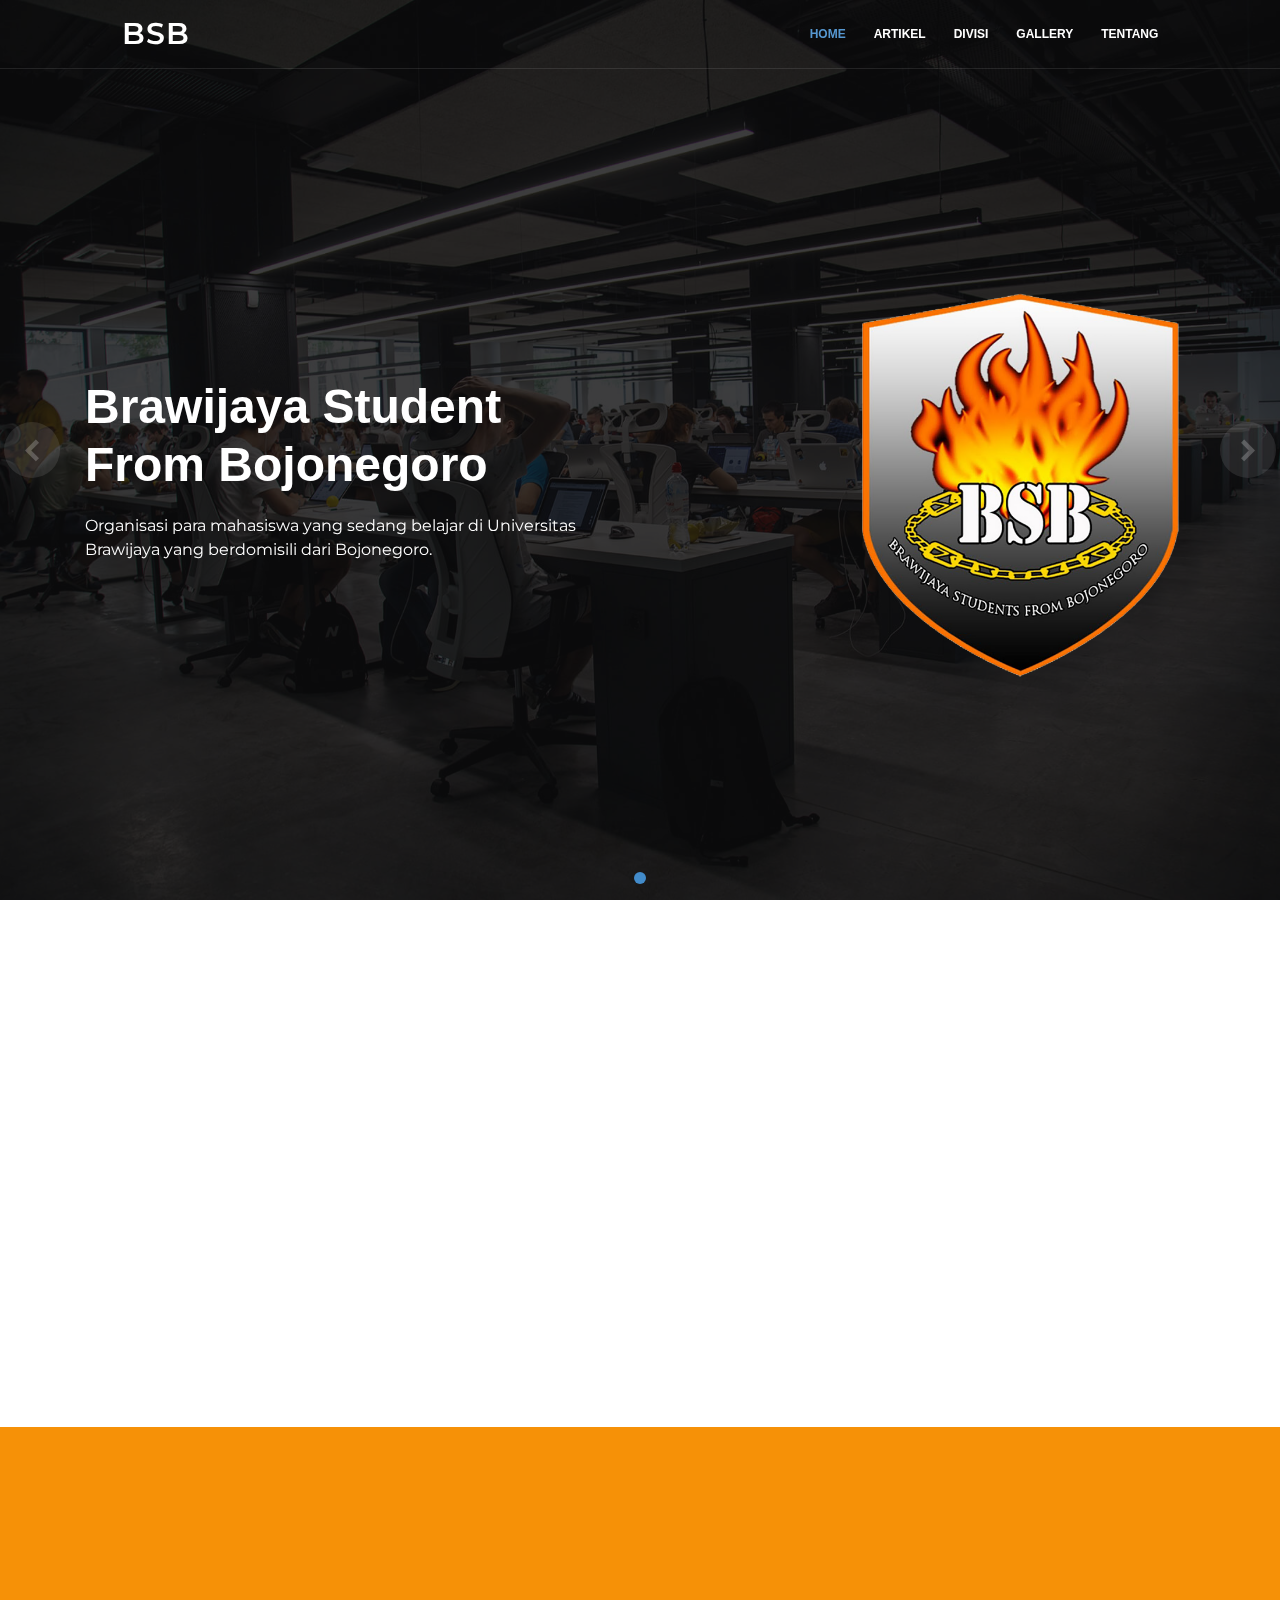
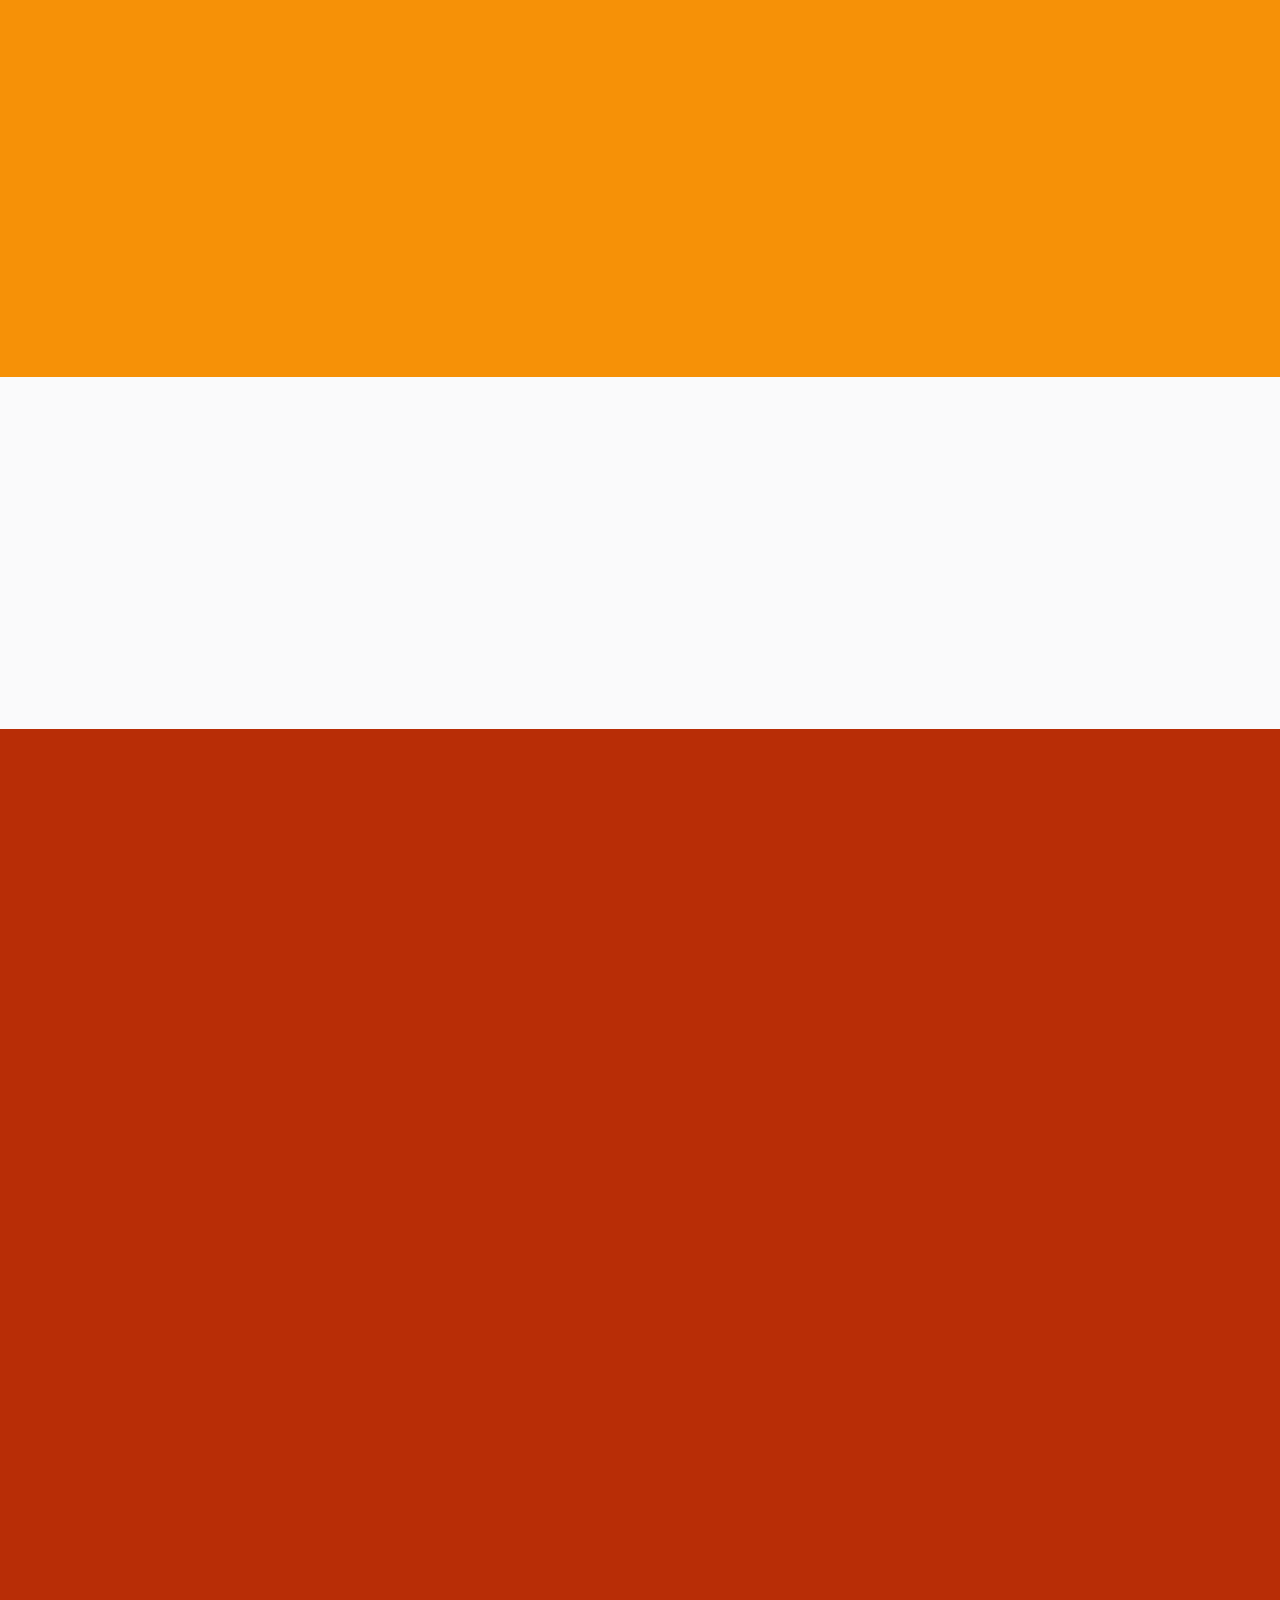
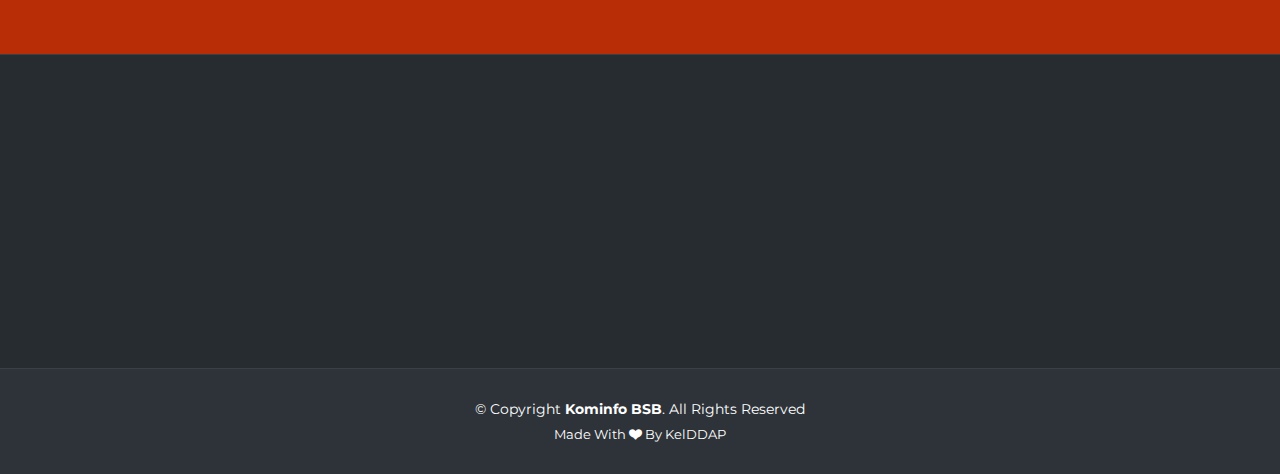
<file: index.html>
<!DOCTYPE html>

<head>
  <title>Brawijaya Student From Bojonegoro</title>

  <!-- Favicons -->
  <link href="assets/img/logo.png" rel="icon" />
  <link href="assets/img/apple-touch-icon.png" rel="apple-touch-icon" />
  <link rel="preconnect" href="https://fonts.gstatic.com" />
  <link href="https://fonts.googleapis.com/css2?family=Montserrat&display=swap" rel="stylesheet" />
  <link href="assets/vendor/bootstrap/css/bootstrap.min.css" rel="stylesheet" />
  <link href="assets/vendor/icofont/icofont.min.css" rel="stylesheet" />
  <link href="assets/css/style.css" rel="stylesheet" />

  <!-- aos stylesheet -->
  <link rel="stylesheet" href="https://unpkg.com/aos@next/dist/aos.css" />

  <style>
    * {
      font-family: "Montserrat", sans-serif;
    }
  </style>
</head>

<body>
  <header id="header" class="fixed-top" data-aos="fade-down">
    <div class="container-fluid">
      <div class="row justify-content-center">
        <div class="col-xl-10 d-flex align-items-center justify-content-end">
          <h1 class="logo mr-auto">
            <a href="index.html">BSB</a>
          </h1>
          <nav class="nav-menu d-none d-lg-block">
            <ul>
              <li class="active">
                <a href="index.html">Home</a>
              </li>
              <li><a href="artikel.html">Artikel</a></li>
              <li><a href="divisi.html">Divisi</a></li>
              <li><a href="gallery.html">Gallery</a></li>
              <li><a href="tentang.html">Tentang</a></li>
            </ul>
          </nav>
        </div>
      </div>
    </div>
  </header>

  <!-- ======= Hero Section ======= -->
  <section id="hero">
    <div id="heroCarousel" class="carousel slide carousel-fade" data-ride="carousel">
      <ol class="carousel-indicators" id="hero-carousel-indicators"></ol>

      <div class="carousel-inner" role="listbox">
        <!-- Slide 1 -->
        <div class="carousel-item active img-fluid" style="background-image: url(assets/img/slide/slide-1.jpg)">
          <div class="carousel-container">
            <div class="container">
              <div class="row justify-content-center">
                <div class="col-lg-6 my-auto" data-aos="zoom-in">
                  <h2 class="text-lg-left text-sm-center animated fadeInDown">
                    Brawijaya Student From Bojonegoro
                  </h2>
                  <p class="text-lg-left text-sm-center animated fadeInUp">
                    Organisasi para mahasiswa yang sedang belajar di Universitas Brawijaya yang berdomisili dari
                    Bojonegoro.
                  </p>
                </div>
                <div class="col-lg-6 text-lg-right">
                  <img src="assets/img/logo.png" width="350px" class="img-fluid" alt="" data-aos="flip-left"
                    data-aos-delay="300">
                </div>
              </div>
            </div>
          </div>
        </div>
      </div>
    </div>

    <a class="carousel-control-prev" href="#heroCarousel" role="button" data-slide="prev">
      <span class="carousel-control-prev-icon icofont-simple-left" aria-hidden="true"></span>
      <span class="sr-only">Previous</span>
    </a>

    <a class="carousel-control-next" href="#heroCarousel" role="button" data-slide="next">
      <span class="carousel-control-next-icon icofont-simple-right" aria-hidden="true"></span>
      <span class="sr-only">Next</span>
    </a>
    </div>
  </section>
  <!-- End Hero -->

  <main id="main">
    <!-- ======= Artikel Section ======= -->
    <section id="about" class="about">
      <div class="container">
        <br class="row">
        <img src="assets/img/team/kahim.png" class="rounded-circle mx-auto d-block" data-aos="flip-left"
          data-aos-delay="">
        <p class="text-center mt-5" data-aos="fade-in" data-aos-duration="2000">
          “BSB merupakan forum daerah untuk mahasiswa Universitas Brawijaya yang berasal dari Kabupaten Bojonegoro
          atau
          yang pernah menempuh pendidikan di Bojonegoro. Dengan BSB mari kita sama-sama menjalankan Tri Dharma
          mahasiswa”
        </p>
        <p class="text-center" data-aos="fade-in"><strong>Ketua Umum BSB 2020/2021</strong></p>
        <p class="text-center" data-aos="fade-in">Alfianti Nur F - FIA UB</p>
      </div>
      </div>
      </div>
    </section>
    <!-- End About Section -->

    <!-- ======= Counts Section ======= -->
    <section id="counts" style="background-color:#F69107;">
      <div class="container">
        <div class="row text-white">
          <h2 class="mx-auto" data-aos="zoom-in"><strong>Visi & Misi</strong></h2>
          <p class="mx-auto text-center mt-5" data-aos="fade-right">Terwujudnya kemahasiswaan sebagai pilar aktif yang
            berkesinambungan dalam
            upaya
            peningkatan mutu kehidupan sosial dan pendidikan di Bojonegoro</p>
          <i class="icofont-quote-left icofont-4x mx-auto" data-aos="zoom-in"></i>
          <p class="mx-auto text-center" data-aos="fade-left">Meningkatkan peran serta pemuda khusnya Mahasiswa yang
            merupakan kaum
            intelektual dalam upaya memaksimalkan pembangunan di Bojonegoro utamanya dibidang pendidikan dan sosial</p>

          <p class="mx-auto text-center" data-aos="fade-left">Menampung dan menyalurkan aspirasi serta kreatifitas
            positif Menampung dan
            menyalurkan aspirasi serta kreatifitas positif Mahasiswa BojonegoroMahasiswa Bojonegoro</p>

          <p class="mx-auto text-center" data-aos="fade-left">Menjalin kerja sama dan jaringan ke dalam dan keluar bagi
            individu dan
            organisasi</p>
        </div>
      </div>
    </section>
    <!-- End Counts Section -->

    <!-- ======= Counts Section ======= -->
    <section id="counts" class="counts section-bg">
      <div class="container-fluid">
        <h2 class="text-center" data-aos="zoom-in"><strong>Media Sosial</strong></h2>
        <div class="row counters mt-5">
          <div class="col-lg-3 col-6 text-center" data-aos="flip-right">
            <img src="assets/img/medsos/instagram.png" alt="">
            <p class="mt-3">Instagram</p>
          </div>

          <div class="col-lg-3 col-6 text-center" data-aos="flip-right" data-aos-delay="300">
            <img src="assets/img/medsos/twitter.png" alt="">
            <p class="mt-3">Twitter</p>
          </div>

          <div class="col-lg-3 col-6 text-center" data-aos="flip-right" data-aos-delay="600">
            <img src="assets/img/medsos/line.png" alt="">
            <p class="mt-3">Line</p>
          </div>

          <div class="col-lg-3 col-6 text-center" data-aos="flip-right" data-aos-delay="900">
            <img src="assets/img/medsos/youtube.png" alt="">
            <p class="mt-3">Youtube</p>
          </div>

        </div>

      </div>
    </section><!-- End Counts Section -->

    <!-- ======= Artikel Section ======= -->
    <section id="about" class="about text-white" style="background-color:#B82D06;">
      <h2 class="text-center" data-aos="zoom-in"><strong>Kegiatan Kami</strong></h2>
      <div class="container-fluid">
        <div class="row justify-content-center">
          <div class="col-lg-6 mt-5" data-aos="fade-right">
            <img src="assets/img/kegiatan1.png" class="img-fluid">
          </div>
          <div class="col-lg-6 m-auto" data-aos="fade-right">
            <h3 class=""><strong>BSB Abdi Desa Jilid 2 2021</strong></h3>
            <p class="">
              Forum Daerah BSB baru saja menjalankan program kerja Abdi Desa untuk yang ke 2 kalinya di Dusun Sumur Lo,
              Ds. Sumberbendo, kec. Bubulan, Bojonegoro pada tanggal 20 Maret 2021. Acara tersebut disambut dengan
              hangat
              oleh masyarakat setempat. Dari anak-anak hingga dewasa, semua antusias mengikuti rangkaian acara.
            </p>
            <p><a href="detail-artikel.html" class="text-light">Baca Selengkapnya</a></p>
          </div>
        </div>
        <div class="row justify-content-center mt-5">
          <div class="col-lg-6 m-auto" data-aos="fade-left" data-aos-delay="300">
            <h3 class=""><strong>Seminar Nasional Bhakti Pendidikan 2020</strong></h3>
            <p class="">
              Sebanyak lebih dari 600 peserta siswa sma sederajat dan umum ikut memeriahkan acara seminar nasional
              bhakti
              pendidikan yang diselenggarakan oleh BSB di Gedung serbaguna Bojonegoro.
            </p>
            <p class=""><a href="detail-artikel.html" class="text-light">Baca Selengkapnya</a></p>
          </div>
          <div class="col-lg-6" data-aos="fade-left" data-aos-delay="300">
            <img src="assets/img/kegiatan2.png" class=" img-fluid">
          </div>
        </div>
      </div>
    </section>
    <!-- End About Section -->

  </main>
  <!-- End #main -->

  <!-- ======= Footer ======= -->
  <footer id="footer">
    <div class="footer-top">
      <div class="container-fluid">
        <div class="row justify-content-center">
          <div class="col-xl-10">
            <div class="row">
              <div class="col-lg-3 col-md-6 footer-links" data-aos="fade-down-right">
                <h4>Kontak Kami</h4>
                <ul>
                  <li>
                    <i class="icofont-ui-message"></i>&nbsp;&nbsp; <a href="#">bsbrawijaya@gmail.com</a>
                  </li>
                  <li>
                    <i class="icofont-phone"></i>&nbsp;&nbsp;
                    <a href="#">085732291516</a>
                  </li>
                </ul>
              </div>

              <div class="col-lg-3 col-md-6 footer-links" data-aos="fade-down-right" data-aos-delay="300">
                <h4>Media Sosial Kami </h4>
                <ul>
                  <li>
                    <i class="icofont-facebook"></i>&nbsp;&nbsp;
                    <a href="#">Facebook</a>
                  </li>
                  <li>
                    <i class="icofont-twitter"></i>&nbsp;&nbsp;
                    <a href="#">Twitter</a>
                  </li>
                  <li>
                    <i class="icofont-instagram"></i>&nbsp;&nbsp;
                    <a href="#">Instagram</a>
                  </li>
                  <li>
                    <i class="icofont-telegram"></i>&nbsp;&nbsp;
                    <a href="#">Telegram</a>
                  </li>
                </ul>
              </div>

              <div class="col-lg-3 col-md-6 footer-contact">

              </div>

              <div class="col-lg-3 col-md-6 footer-info" data-aos="flip-left" data-aos-delay="500" data-aos-duration="2000">
                <img src="assets/img/logo.png" class="mx-auto d-block" width="100px" alt="">
                <p class="text-center mt-3">
                  Brawijaya Student From <br>Bojonegoro
                </p>
              </div>
            </div>
          </div>
        </div>
      </div>
    </div>

    <div class="container">
      <div class="copyright">
        &copy; Copyright <strong><span>Kominfo BSB</span></strong>. All Rights Reserved
      </div>
      <div class="credits">
        Made With <i class='icofont-ui-love text-red'></i> By KelDDAP
      </div>
    </div>
  </footer>
  <!-- End Footer -->

  <div id="preloader"></div>
  <a href="#" class="back-to-top"><i class="icofont-simple-up"></i></a>

  <!-- Vendor JS Files -->
  <script src="assets/vendor/jquery/jquery.min.js"></script>
  <script src="assets/vendor/bootstrap/js/bootstrap.bundle.min.js"></script>
  <script src="assets/vendor/jquery.easing/jquery.easing.min.js"></script>
  <script src="assets/vendor/php-email-form/validate.js"></script>
  <script src="assets/vendor/venobox/venobox.min.js"></script>
  <script src="assets/vendor/waypoints/jquery.waypoints.min.js"></script>
  <script src="assets/vendor/counterup/counterup.min.js"></script>
  <script src="assets/vendor/isotope-layout/isotope.pkgd.min.js"></script>
  <script src="assets/vendor/owl.carousel/owl.carousel.min.js"></script>

  <!-- Template Main JS File -->
  <script src="assets/js/main.js"></script>

  <!-- js aos -->
  <script src="https://unpkg.com/aos@next/dist/aos.js"></script>
  <script>
    AOS.init({
      duration: 1500,
      once: false,
    });
  </script>

</body>

</html>
</file>
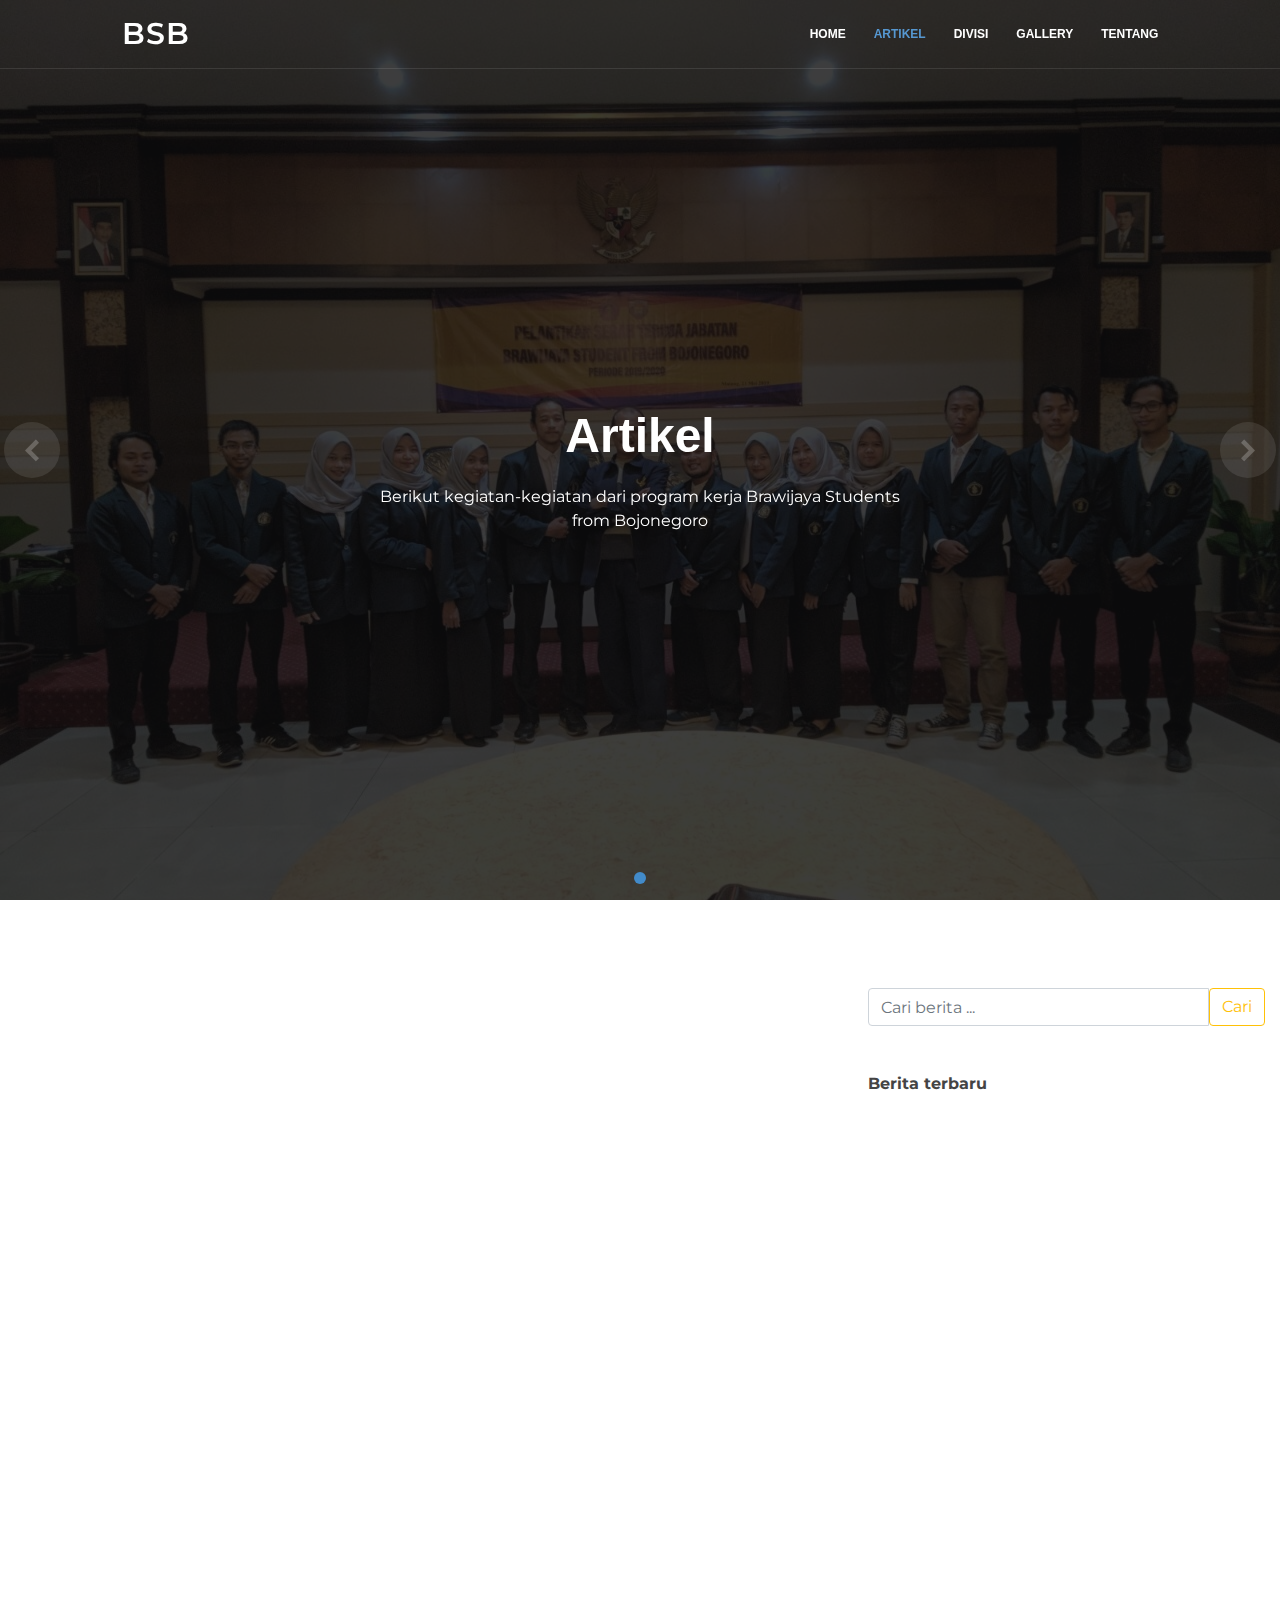
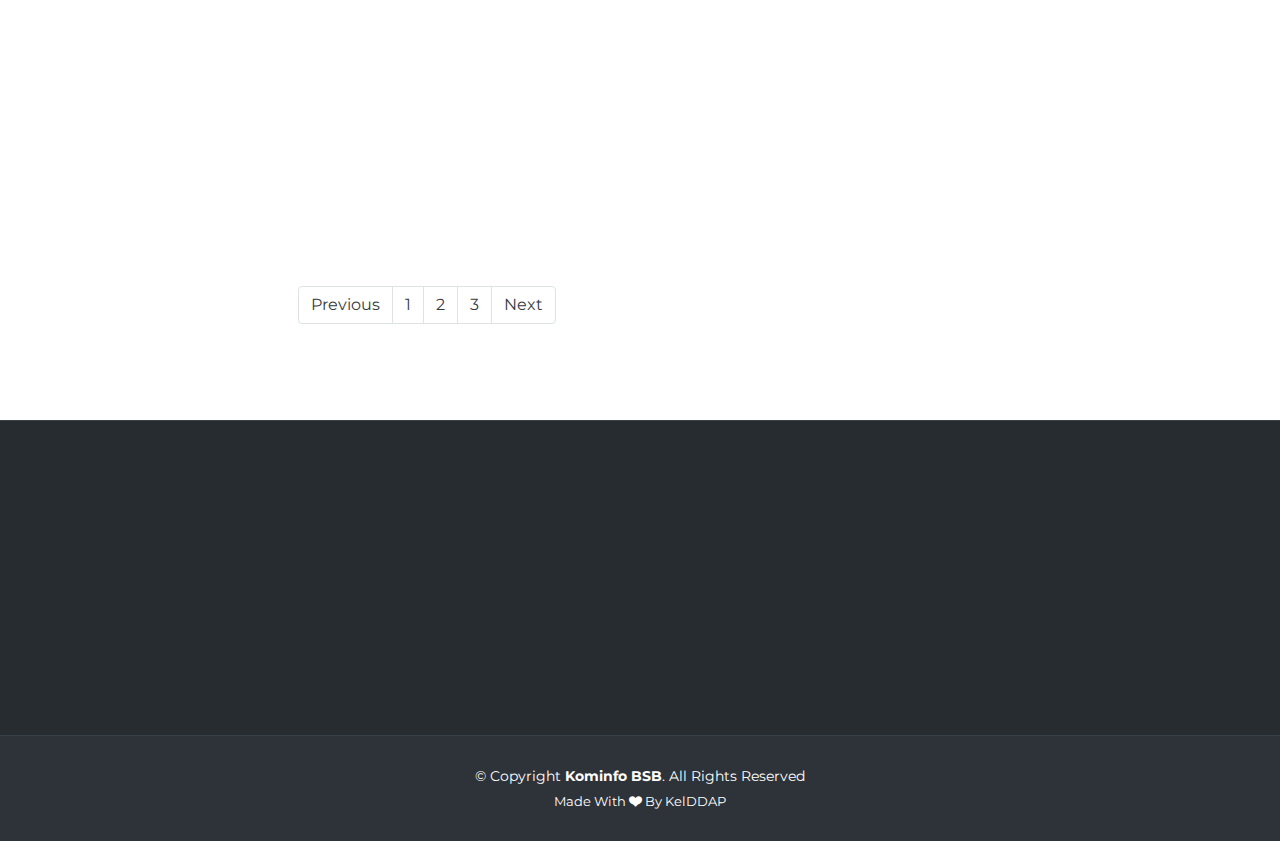
<file: artikel.html>
<!DOCTYPE html>

<head>
  <title>Artikel - Brawijaya Student From Bojonegoro</title>

  <!-- Favicons -->
  <link href="assets/img/logo.png" rel="icon" />
  <link href="assets/img/apple-touch-icon.png" rel="apple-touch-icon" />
  <link rel="preconnect" href="https://fonts.gstatic.com" />
  <link href="https://fonts.googleapis.com/css2?family=Montserrat&display=swap" rel="stylesheet" />
  <link href="assets/vendor/bootstrap/css/bootstrap.min.css" rel="stylesheet" />
  <link href="assets/vendor/icofont/icofont.min.css" rel="stylesheet" />
  <link href="assets/css/style.css" rel="stylesheet" />

  <!-- aos stylesheet -->
  <link rel="stylesheet" href="https://unpkg.com/aos@next/dist/aos.css" />

  <style>
    * {
      font-family: "Montserrat", sans-serif;
    }
  </style>
</head>

<body>
  <header id="header" class="fixed-top" data-aos="fade-down">
    <div class="container-fluid">
      <div class="row justify-content-center">
        <div class="col-xl-10 d-flex align-items-center justify-content-end">
          <h1 class="logo mr-auto">
            <a href="index.html">BSB</a>
          </h1>
          <nav class="nav-menu d-none d-lg-block">
            <ul>
              <li><a href="index.html">Home</a></li>
              <li class="active"><a href="artikel.html">Artikel</a></li>
              <li><a href="divisi.html">Divisi</a></li>
              <li><a href="gallery.html">Gallery</a></li>
              <li><a href="tentang.html">Tentang</a></li>
            </ul>
          </nav>
        </div>
      </div>
    </div>
  </header>

  <!-- ======= Hero Section ======= -->
  <section id="hero">
    <div id="heroCarousel" class="carousel slide carousel-fade" data-ride="carousel">
      <ol class="carousel-indicators" id="hero-carousel-indicators"></ol>

      <div class="carousel-inner" role="listbox">
        <!-- Slide 1 -->
        <div class="carousel-item active img-fluid" style="background-image: url(assets/img/pelantikan.JPG)">
          <div class="carousel-container">
            <div class="container d-inline-flex">
              <div class="col-md-6 mx-auto" data-aos="zoom-in">
                <h2 class="text-center animated fadeInDown">
                  Artikel
                </h2>
                <p class="text-center animated fadeInUp">
                  Berikut kegiatan-kegiatan dari program kerja
                  Brawijaya Students from Bojonegoro
                </p>
              </div>
            </div>
          </div>
        </div>
      </div>
    </div>

    <a class="carousel-control-prev" href="#heroCarousel" role="button" data-slide="prev">
      <span class="carousel-control-prev-icon icofont-simple-left" aria-hidden="true"></span>
      <span class="sr-only">Previous</span>
    </a>

    <a class="carousel-control-next" href="#heroCarousel" role="button" data-slide="next">
      <span class="carousel-control-next-icon icofont-simple-right" aria-hidden="true"></span>
      <span class="sr-only">Next</span>
    </a>
    </div>
  </section>
  <!-- End Hero -->

  <main id="main">
    <!-- ======= Artikel Section ======= -->

    <!-- ======= About Section ======= -->
    <section id="about" class="about">
      <div class="container-fluid">

        <div class="row justify-content-center">
          <div class="col-lg-8 mt-1">
            <div class="row mb-5" data-aos="fade-down">
              <div class="col-lg-4">
                <img src="assets/img/kegiatan1.png" class="img-thumbnail img-fluid">
              </div>
              <div class="col-lg-8">
                <h3 class=""><strong>BSB Abdi Desa Jilid 2 2021</strong></h3>
                <h6 class="text-muted">20 April 2021</h6>
                <p class="">
                  Forum Daerah BSB baru saja menjalankan program kerja Abdi Desa untuk yang ke 2 kalinya di Dusun Sumur
                  Lo,
                  Ds. Sumberbendo, kec. Bubulan, Bojonegoro pada tanggal 20 Maret 2021. Acara tersebut disambut dengan
                  hangat
                  oleh masyarakat setempat. Dari anak-anak hingga dewasa, semua antusias mengikuti rangkaian acara.
                </p>
                <a href="detail-artikel.html">Baca Selengkapnya</a>
              </div>
            </div>
            <div class="row mb-5" data-aos="fade-down">
              <div class="col-lg-4">
                <img src="assets/img/kegiatan2.png" class="img-thumbnail img-fluid">
              </div>
              <div class="col-lg-8">
                <h3 class=""><strong>BSB Abdi Desa Jilid 2 2021</strong></h3>
                <h6 class="text-muted">20 April 2021</h6>
                <p class="">
                  Forum Daerah BSB baru saja menjalankan program kerja Abdi Desa untuk yang ke 2 kalinya di Dusun Sumur
                  Lo,
                  Ds. Sumberbendo, kec. Bubulan, Bojonegoro pada tanggal 20 Maret 2021. Acara tersebut disambut dengan
                  hangat
                  oleh masyarakat setempat. Dari anak-anak hingga dewasa, semua antusias mengikuti rangkaian acara.
                </p>
                <a href="detail-artikel.html">Baca Selengkapnya</a>
              </div>
            </div>
            <div class="row mb-5" data-aos="fade-down">
              <div class="col-lg-4">
                <img src="assets/img/kegiatan3.JPG" class="img-thumbnail img-fluid">
              </div>
              <div class="col-lg-8">
                <h3 class=""><strong>BSB Abdi Desa Jilid 2 2021</strong></h3>
                <h6 class="text-muted">20 April 2021</h6>
                <p class="">
                  Forum Daerah BSB baru saja menjalankan program kerja Abdi Desa untuk yang ke 2 kalinya di Dusun Sumur
                  Lo,
                  Ds. Sumberbendo, kec. Bubulan, Bojonegoro pada tanggal 20 Maret 2021. Acara tersebut disambut dengan
                  hangat
                  oleh masyarakat setempat. Dari anak-anak hingga dewasa, semua antusias mengikuti rangkaian acara.
                </p>
                <a href="detail-artikel.html">Baca Selengkapnya</a>
              </div>
            </div>

            <!-- paginationay -->
            <nav aria-label="Page navigation example">
              <ul class="pagination justify-content-center">
                <li class="page-item disabled">
                  <a class="page-link  text-dark" href="#" tabindex="-1" aria-disabled="true">Previous</a>
                </li>
                <li class="page-item"><a class="page-link text-dark" href="#">1</a></li>
                <li class="page-item"><a class="page-link text-dark" href="#">2</a></li>
                <li class="page-item"><a class="page-link text-dark" href="#">3</a></li>
                <li class="page-item">
                  <a class="page-link  text-dark" href="#">Next</a>
                </li>
              </ul>
            </nav>


          </div>

          <div class="col-lg-4">
            <div class="input-group mt-2 mb-5">
              <input type="text" class="form-control" placeholder="Cari berita ..." aria-label="Cari berita"
                aria-describedby="button-addon2">
              <button class="btn btn-outline-warning" type="button" id="button-addon2">Cari</button>
            </div>
            <h6 class="mb-3"><strong>Berita terbaru</strong></h6>

            <div class="row mb-3" data-aos="zoom-out-down">
              <div class="col-md-8">
                <h6 class="text-dark"><a class="text-dark" href="detail-artikel.html">BSB Galand Dana Bencana Gempa</a>
                </h6>
                <p class="lh-1"><small>Penggalangan dana atas terjadinya bencana gempa di Kabupaten Malang dilakukan
                    oleh BSB.</small></p>
              </div>
              <div class="col-md-4">
                <img src="assets/img/kegiatan4.JPG" class="img-thumbnail img-fluid" alt="asd">
              </div>
            </div>
            <div class="row mb-3" data-aos="zoom-out-down">
              <div class="col-md-8">
                <h6 class="text-dark"><a class="text-dark" href="detail-artikel.html">BSB Galand Dana Bencana Gempa</a>
                </h6>
                <p class="lh-1"><small>Penggalangan dana atas terjadinya bencana gempa di Kabupaten Malang dilakukan
                    oleh BSB.</small></p>
              </div>
              <div class="col-md-4">
                <img src="assets/img/kegiatan5.JPG" class="img-thumbnail img-fluid" alt="asd">
              </div>
            </div>
            <div class="row mb-3" data-aos="zoom-out-down">
              <div class="col-md-8">
                <h6 class="text-dark"><a class="text-dark" href="detail-artikel.html">BSB Galand Dana Bencana Gempa</a>
                </h6>
                <p class="lh-1"><small>Penggalangan dana atas terjadinya bencana gempa di Kabupaten Malang dilakukan
                    oleh BSB.</small></p>
              </div>
              <div class="col-md-4">
                <img src="assets/img/kegiatan6.JPG" class="img-thumbnail img-fluid" alt="asd">
              </div>
            </div>
          </div>

        </div>

      </div>
    </section><!-- End About Section -->

  </main>
  <!-- End #main -->

  <!-- ======= Footer ======= -->
  <footer id="footer">
    <div class="footer-top">
      <div class="container-fluid">
        <div class="row justify-content-center">
          <div class="col-xl-10">
            <div class="row">
              <div class="col-lg-3 col-md-6 footer-links" data-aos="fade-down-right">
                <h4>Kontak Kami</h4>
                <ul>
                  <li>
                    <i class="icofont-ui-message"></i>&nbsp;&nbsp; <a href="#">bsbrawijaya@gmail.com</a>
                  </li>
                  <li>
                    <i class="icofont-phone"></i>&nbsp;&nbsp;
                    <a href="#">085732291516</a>
                  </li>
                </ul>
              </div>

              <div class="col-lg-3 col-md-6 footer-links" data-aos="fade-down-right" data-aos-delay="300">
                <h4>Media Sosial Kami </h4>
                <ul>
                  <li>
                    <i class="icofont-facebook"></i>&nbsp;&nbsp;
                    <a href="#">Facebook</a>
                  </li>
                  <li>
                    <i class="icofont-twitter"></i>&nbsp;&nbsp;
                    <a href="#">Twitter</a>
                  </li>
                  <li>
                    <i class="icofont-instagram"></i>&nbsp;&nbsp;
                    <a href="#">Instagram</a>
                  </li>
                  <li>
                    <i class="icofont-telegram"></i>&nbsp;&nbsp;
                    <a href="#">Telegram</a>
                  </li>
                </ul>
              </div>

              <div class="col-lg-3 col-md-6 footer-contact">

              </div>

              <div class="col-lg-3 col-md-6 footer-info" data-aos="flip-left" data-aos-delay="500" data-aos-duration="2000">
                <img src="assets/img/logo.png" class="mx-auto d-block" width="100px" alt="">
                <p class="text-center mt-3">
                  Brawijaya Student From <br>Bojonegoro
                </p>
              </div>
            </div>
          </div>
        </div>
      </div>
    </div>

    <div class="container">
      <div class="copyright">
        &copy; Copyright <strong><span>Kominfo BSB</span></strong>. All Rights Reserved
      </div>
      <div class="credits">
        Made With <i class='icofont-ui-love text-red'></i> By KelDDAP
      </div>
    </div>
  </footer>
  <!-- End Footer -->

  <div id="preloader"></div>
  <a href="#" class="back-to-top"><i class="icofont-simple-up"></i></a>

  <!-- Vendor JS Files -->
  <script src="assets/vendor/jquery/jquery.min.js"></script>
  <script src="assets/vendor/bootstrap/js/bootstrap.bundle.min.js"></script>
  <script src="assets/vendor/jquery.easing/jquery.easing.min.js"></script>
  <script src="assets/vendor/php-email-form/validate.js"></script>
  <script src="assets/vendor/venobox/venobox.min.js"></script>
  <script src="assets/vendor/waypoints/jquery.waypoints.min.js"></script>
  <script src="assets/vendor/counterup/counterup.min.js"></script>
  <script src="assets/vendor/isotope-layout/isotope.pkgd.min.js"></script>
  <script src="assets/vendor/owl.carousel/owl.carousel.min.js"></script>

  <!-- Template Main JS File -->
  <script src="assets/js/main.js"></script>

  <!-- js aos -->
  <script src="https://unpkg.com/aos@next/dist/aos.js"></script>
  <script>
    AOS.init({
      duration: 1500,
      once: false,
    });
  </script>
</body>

</html>
</file>
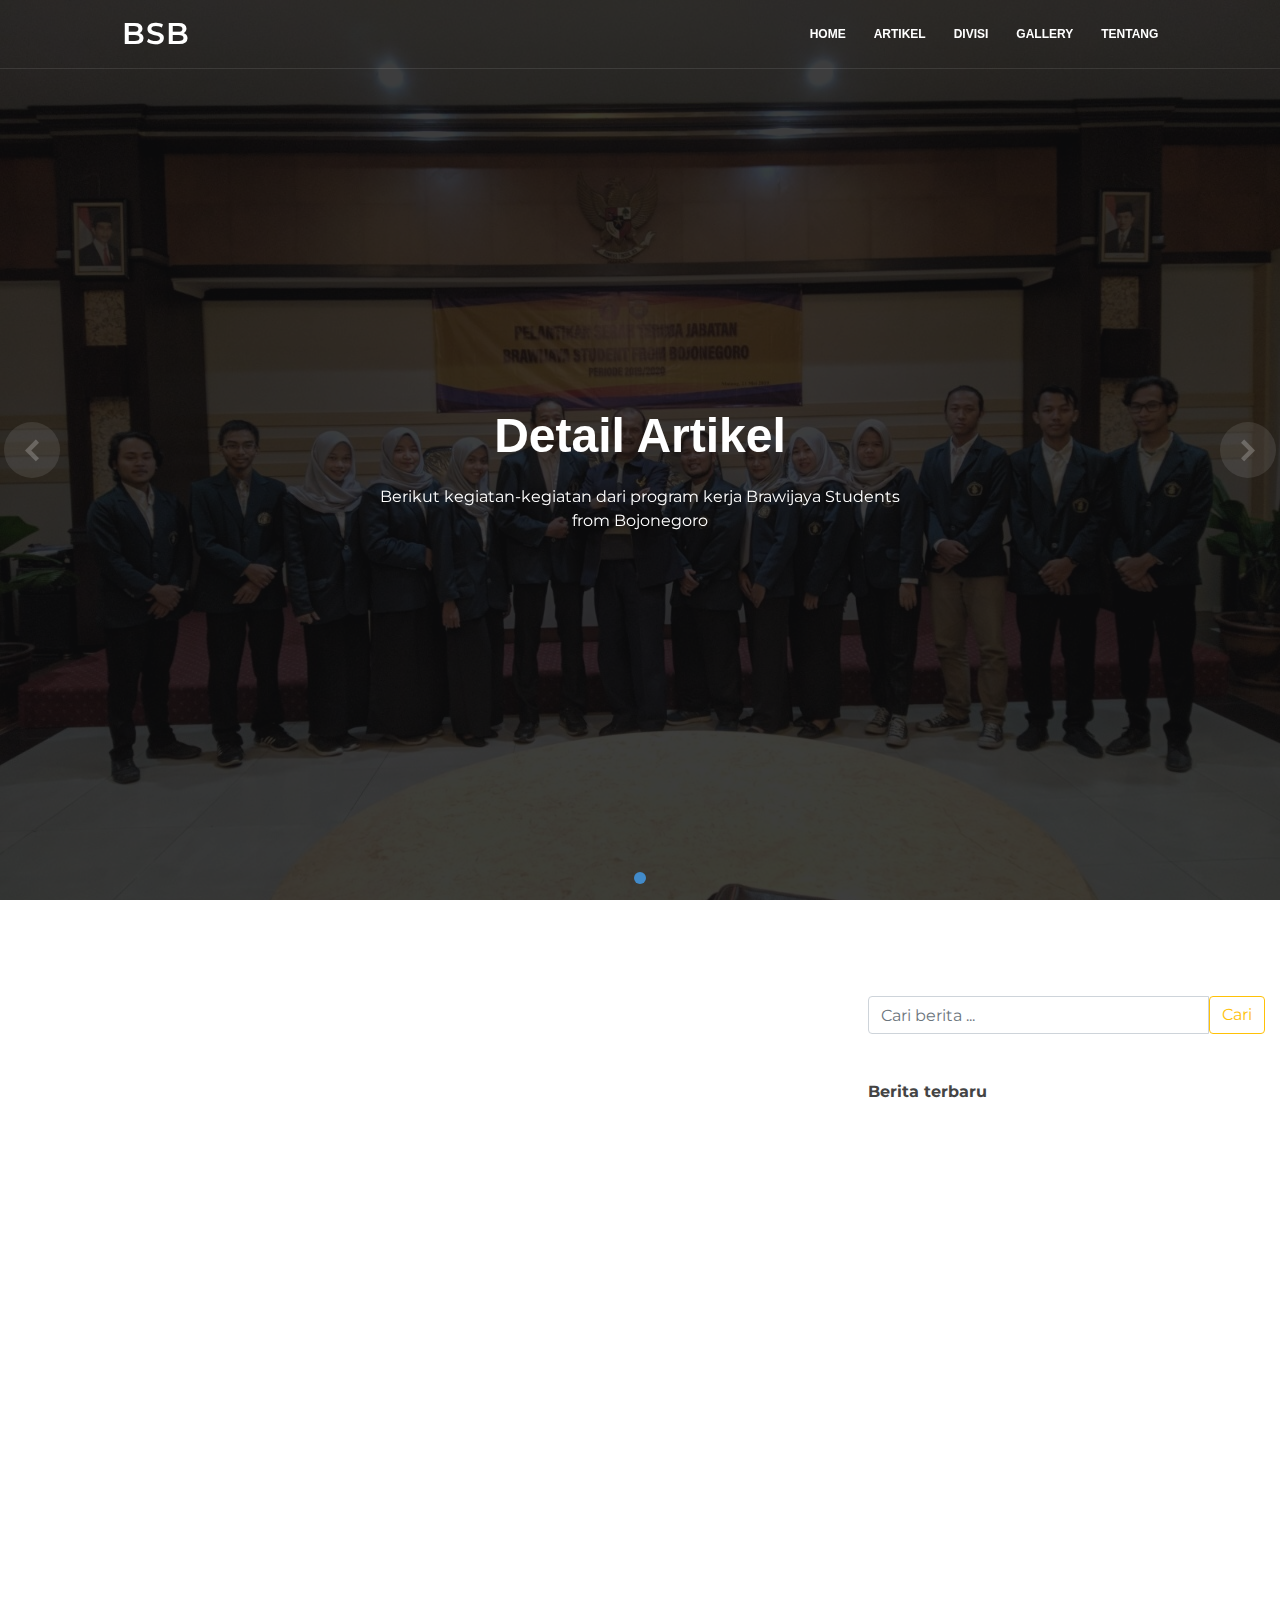
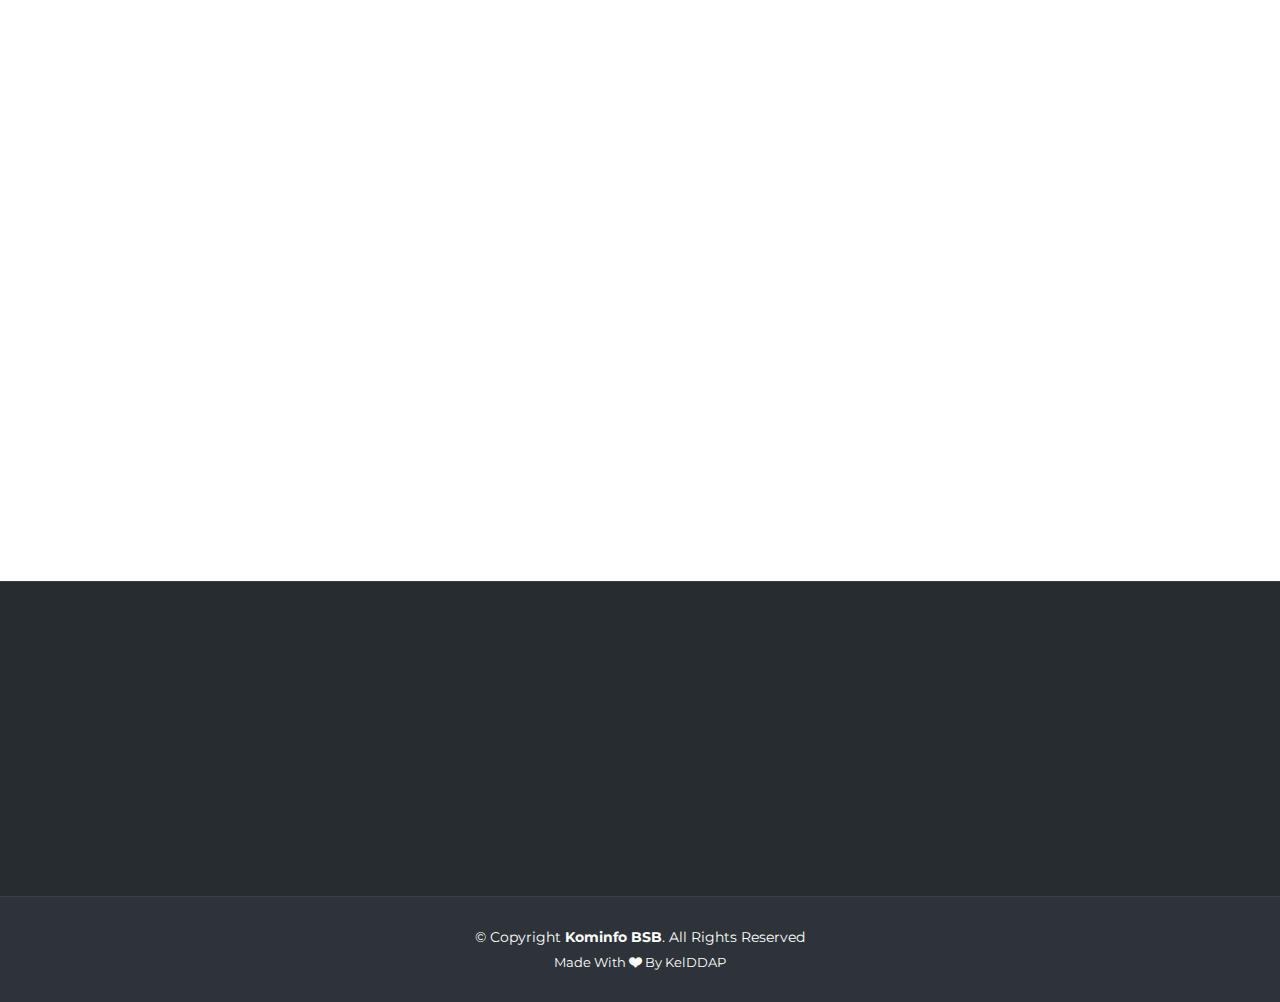
<file: detail-artikel.html>
<!DOCTYPE html>

<head>
  <title>Detail Artikel - Brawijaya Student From Bojonegoro</title>

  <!-- Favicons -->
  <link href="assets/img/logo.png" rel="icon" />
  <link href="assets/img/apple-touch-icon.png" rel="apple-touch-icon" />
  <link rel="preconnect" href="https://fonts.gstatic.com" />
  <link href="https://fonts.googleapis.com/css2?family=Montserrat&display=swap" rel="stylesheet" />
  <link href="assets/vendor/bootstrap/css/bootstrap.min.css" rel="stylesheet" />
  <link href="assets/vendor/icofont/icofont.min.css" rel="stylesheet" />
  <link href="assets/css/style.css" rel="stylesheet" />

  <!-- aos stylesheet -->
  <link rel="stylesheet" href="https://unpkg.com/aos@next/dist/aos.css" />
  <style>
    * {
      font-family: "Montserrat", sans-serif;
    }
  </style>
</head>

<body>
  <header id="header" class="fixed-top" data-aos="fade-down">
    <div class="container-fluid">
      <div class="row justify-content-center">
        <div class="col-xl-10 d-flex align-items-center justify-content-end">
          <h1 class="logo mr-auto">
            <a href="index.html">BSB</a>
          </h1>
          <nav class="nav-menu d-none d-lg-block">
            <ul>
              <li>
                <a href="index.html">Home</a>
              </li>
              <li><a href="artikel.html">Artikel</a></li>
              <li><a href="divisi.html">Divisi</a></li>
              <li><a href="gallery.html">Gallery</a></li>
              <li><a href="tentang.html">Tentang</a></li>
            </ul>
          </nav>
        </div>
      </div>
    </div>
  </header>

  <!-- ======= Hero Section ======= -->
  <section id="hero">
    <div id="heroCarousel" class="carousel slide carousel-fade" data-ride="carousel">
      <ol class="carousel-indicators" id="hero-carousel-indicators"></ol>

      <div class="carousel-inner" role="listbox">
        <!-- Slide 1 -->
        <div class="carousel-item active img-fluid" style="background-image: url(assets/img/pelantikan.JPG)">
          <div class="carousel-container">
            <div class="container d-inline-flex">
              <div class="col-md-6 mx-auto" data-aos="zoom-in">
                <h2 class="text-center animated fadeInDown">
                  Detail Artikel
                </h2>
                <p class="text-center animated fadeInUp">
                  Berikut kegiatan-kegiatan dari program kerja
                  Brawijaya Students from Bojonegoro
                </p>
              </div>
            </div>
          </div>
        </div>
      </div>
    </div>

    <a class="carousel-control-prev" href="#heroCarousel" role="button" data-slide="prev">
      <span class="carousel-control-prev-icon icofont-simple-left" aria-hidden="true"></span>
      <span class="sr-only">Previous</span>
    </a>

    <a class="carousel-control-next" href="#heroCarousel" role="button" data-slide="next">
      <span class="carousel-control-next-icon icofont-simple-right" aria-hidden="true"></span>
      <span class="sr-only">Next</span>
    </a>
    </div>
  </section>
  <!-- End Hero -->

  <main id="main">
    <!-- ======= Artikel Section ======= -->

    <!-- ======= About Section ======= -->
    <section id="about" class="about">
      <div class="container-fluid">

        <div class="row justify-content-center">
            <div class="col-lg-8 mt-3 mb-5 d-flex flex-column">

                <h3 class="" data-aos="fade"><strong>BSB Abdi Desa Jilid 2 2021</strong></h3>
                <span class="text-muted" data-aos="fade">HamimNY - 21 April 2021</span>
                <img src="assets/img/kegiatan1.png" class="mb-5 img-fluid h-50 w-100 my-3" data-aos="fade">
                <p class="" data-aos="fade">
                Forum Daerah BSB baru saja menjalankan program kerja Abdi Desa untuk yang ke 2 kalinya di Dusun Sumur Lo,
                Ds. Sumberbendo, kec. Bubulan, Bojonegoro pada tanggal 20 Maret 2021. Acara tersebut disambut dengan hangat
                oleh masyarakat setempat. Dari anak-anak hingga dewasa, semua antusias mengikuti rangkaian acara.
                Forum Daerah BSB baru saja menjalankan program kerja Abdi Desa untuk yang ke 2 kalinya di Dusun Sumur Lo,
                Ds. Sumberbendo, kec. Bubulan, Bojonegoro pada tanggal 20 Maret 2021. Acara tersebut disambut dengan hangat 
                oleh masyarakat setempat. Dari anak-anak hingga dewasa, semua antusias mengikuti rangkaian acara.
                </p>
                <p data-aos="fade">
                    Sebanyak lebih dari 600 peserta siswa sma sederajat dan umum ikut memeriahkan acara seminar nasional bhakti 
                pendidikan yang diselenggarakan oleh BSB di Gedung serbaguna Bojonegoro. 
                </p>
                <p class="" data-aos="fade">
                Forum Daerah BSB baru saja menjalankan program kerja Abdi Desa untuk yang ke 2 kalinya di Dusun Sumur Lo,
                Ds. Sumberbendo, kec. Bubulan, Bojonegoro pada tanggal 20 Maret 2021. Acara tersebut disambut dengan hangat
                oleh masyarakat setempat. Dari anak-anak hingga dewasa, semua antusias mengikuti rangkaian acara.
                Forum Daerah BSB baru saja menjalankan program kerja Abdi Desa untuk yang ke 2 kalinya di Dusun Sumur Lo,
                Ds. Sumberbendo, kec. Bubulan, Bojonegoro pada tanggal 20 Maret 2021. Acara tersebut disambut dengan hangat 
                oleh masyarakat setempat. Dari anak-anak hingga dewasa, semua antusias mengikuti rangkaian acara.
                </p>
                <p data-aos="fade">
                    Sebanyak lebih dari 600 peserta siswa sma sederajat dan umum ikut memeriahkan acara seminar nasional bhakti 
                pendidikan yang diselenggarakan oleh BSB di Gedung serbaguna Bojonegoro. 
                </p>
                            
            </div>

            <div class="col-lg-4">
              <div class="input-group mt-3 mb-5">
                <input type="text" class="form-control" placeholder="Cari berita ..." aria-label="Cari berita" aria-describedby="button-addon2">
                <button class="btn btn-outline-warning" type="button" id="button-addon2">Cari</button>
              </div>
              <h6 class="mb-3"><strong>Berita terbaru</strong></h6>

                <div class="row mb-3" data-aos="fade-down">
                  <div class="col-sm-8">
                    <h6 class="text-dark"><a class="text-dark" href="detail-artikel.html">BSB Galand Dana Bencana Gempa</a></h6>
                    <p class="lh-1"><small>Penggalangan dana atas terjadinya bencana gempa di Kabupaten Malang dilakukan oleh BSB.</small></p>
                  </div>
                  <div class="col-sm-4">
                    <img src="assets/img/kegiatan1.png" class="img-thumbnail" alt="asd">
                  </div>
                </div>
                <div class="row mb-3" data-aos="fade-down">
                  <div class="col-sm-8">
                    <h6 class="text-dark"><a class="text-dark" href="detail-artikel.html">BSB Galand Dana Bencana Gempa</a></h6>
                    <p class="lh-1"><small>Penggalangan dana atas terjadinya bencana gempa di Kabupaten Malang dilakukan oleh BSB.</small></p>
                  </div>
                  <div class="col-sm-4">
                    <img src="assets/img/kegiatan2.png" class="img-thumbnail" alt="asd">
                  </div>
                </div>
                <div class="row mb-3" data-aos="fade-down">
                  <div class="col-sm-8">
                    <h6 class="text-dark"><a class="text-dark" href="detail-artikel.html">BSB Galand Dana Bencana Gempa</a></h6>
                    <p class="lh-1"><small>Penggalangan dana atas terjadinya bencana gempa di Kabupaten Malang dilakukan oleh BSB.</small></p>
                  </div>
                  <div class="col-sm-4">
                    <img src="assets/img/kegiatan3.JPG" class="img-thumbnail" alt="asd">
                  </div>
                </div>
            </div>

        </div>

      </div>
    </section><!-- End About Section -->
    
  </main>
  <!-- End #main -->

  <!-- ======= Footer ======= -->
  <footer id="footer">
    <div class="footer-top">
      <div class="container-fluid">
        <div class="row justify-content-center">
          <div class="col-xl-10">
            <div class="row">
              <div class="col-lg-3 col-md-6 footer-links" data-aos="fade-down-right">
                <h4>Kontak Kami</h4>
                <ul>
                  <li>
                    <i class="icofont-ui-message"></i>&nbsp;&nbsp; <a href="#">bsbrawijaya@gmail.com</a>
                  </li>
                  <li>
                    <i class="icofont-phone"></i>&nbsp;&nbsp;
                    <a href="#">085732291516</a>
                  </li>
                </ul>
              </div>

              <div class="col-lg-3 col-md-6 footer-links" data-aos="fade-down-right" data-aos-delay="300">
                <h4>Media Sosial Kami </h4>
                <ul>
                  <li>
                    <i class="icofont-facebook"></i>&nbsp;&nbsp;
                    <a href="#">Facebook</a>
                  </li>
                  <li>
                    <i class="icofont-twitter"></i>&nbsp;&nbsp;
                    <a href="#">Twitter</a>
                  </li>
                  <li>
                    <i class="icofont-instagram"></i>&nbsp;&nbsp;
                    <a href="#">Instagram</a>
                  </li>
                  <li>
                    <i class="icofont-telegram"></i>&nbsp;&nbsp;
                    <a href="#">Telegram</a>
                  </li>
                </ul>
              </div>

              <div class="col-lg-3 col-md-6 footer-contact">

              </div>

              <div class="col-lg-3 col-md-6 footer-info" data-aos="flip-left" data-aos-delay="500" data-aos-duration="2000">
                <img src="assets/img/logo.png" class="mx-auto d-block" width="100px" alt="">
                <p class="text-center mt-3">
                  Brawijaya Student From <br>Bojonegoro
                </p>
              </div>
            </div>
          </div>
        </div>
      </div>
    </div>

    <div class="container">
      <div class="copyright">
        &copy; Copyright <strong><span>Kominfo BSB</span></strong>. All Rights Reserved
      </div>
      <div class="credits">
        Made With <i class='icofont-ui-love text-red'></i> By KelDDAP
      </div>
    </div>
  </footer>
  <!-- End Footer -->

  <div id="preloader"></div>
  <a href="#" class="back-to-top"><i class="icofont-simple-up"></i></a>

  <!-- Vendor JS Files -->
  <script src="assets/vendor/jquery/jquery.min.js"></script>
  <script src="assets/vendor/bootstrap/js/bootstrap.bundle.min.js"></script>
  <script src="assets/vendor/jquery.easing/jquery.easing.min.js"></script>
  <script src="assets/vendor/php-email-form/validate.js"></script>
  <script src="assets/vendor/venobox/venobox.min.js"></script>
  <script src="assets/vendor/waypoints/jquery.waypoints.min.js"></script>
  <script src="assets/vendor/counterup/counterup.min.js"></script>
  <script src="assets/vendor/isotope-layout/isotope.pkgd.min.js"></script>
  <script src="assets/vendor/owl.carousel/owl.carousel.min.js"></script>

  <!-- Template Main JS File -->
  <script src="assets/js/main.js"></script>

  <!-- js aos -->
  <script src="https://unpkg.com/aos@next/dist/aos.js"></script>
  <script>
    AOS.init({
      duration: 1500,
      once: false,
    });
  </script>
</body>

</html>
</file>
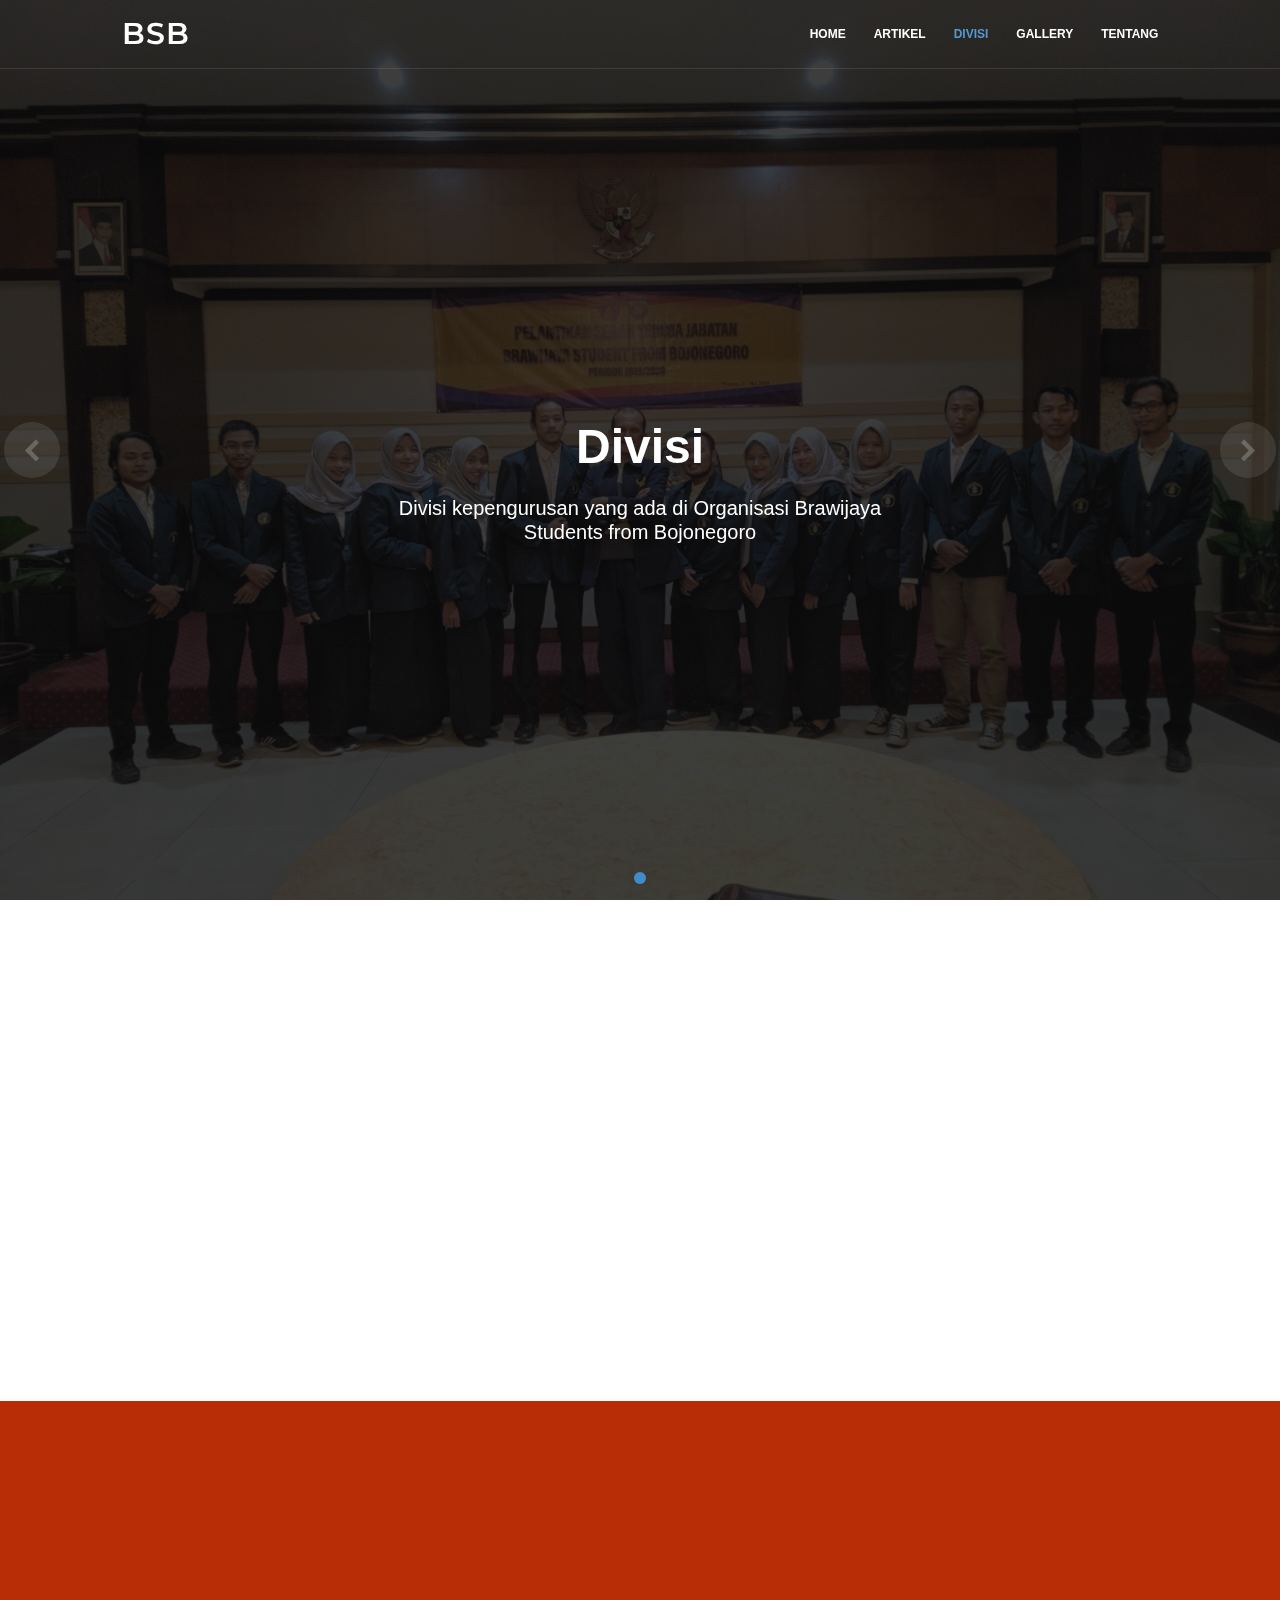
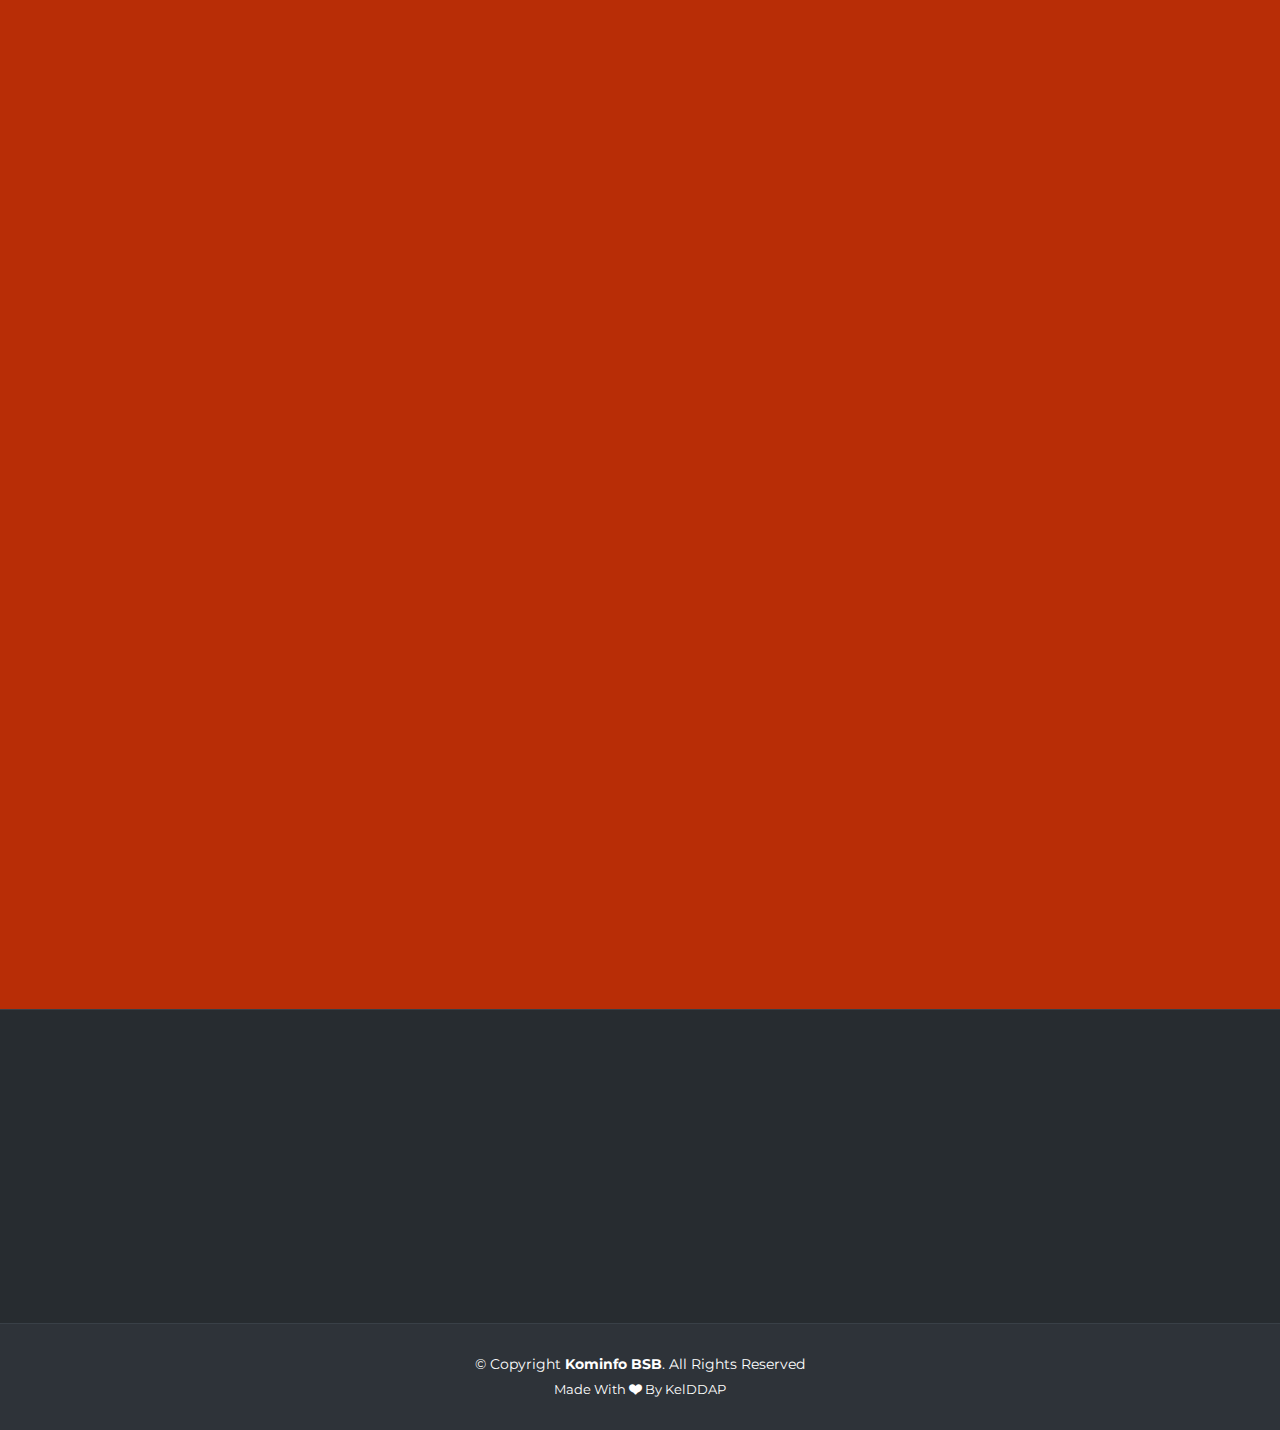
<file: divisi.html>
<!DOCTYPE html>

<head>
  <title>Divisi - Brawijaya Student From Bojonegoro</title>

  <!-- Favicons -->
  <link href="assets/img/logo.png" rel="icon" />
  <link href="assets/img/apple-touch-icon.png" rel="apple-touch-icon" />
  <link rel="preconnect" href="https://fonts.gstatic.com" />
  <link href="https://fonts.googleapis.com/css2?family=Montserrat&display=swap" rel="stylesheet" />
  <link href="assets/vendor/bootstrap/css/bootstrap.min.css" rel="stylesheet" />
  <link href="assets/vendor/icofont/icofont.min.css" rel="stylesheet" />
  <link href="assets/css/style.css" rel="stylesheet" />

  <!-- aos stylesheet -->
  <link rel="stylesheet" href="https://unpkg.com/aos@next/dist/aos.css" />

  <style>
    * {
      font-family: "Montserrat", sans-serif;
    }
  </style>
</head>

<body>
  <header id="header" class="fixed-top" data-aos="fade-down">
    <div class="container-fluid">
      <div class="row justify-content-center">
        <div class="col-xl-10 d-flex align-items-center justify-content-end">
          <h1 class="logo mr-auto">
            <a href="index.html">BSB</a>
          </h1>
          <nav class="nav-menu d-none d-lg-block">
            <ul>
              <li><a href="index.html">Home</a></li>
              <li><a href="artikel.html">Artikel</a></li>
              <li class="active"><a href="divisi.html">Divisi</a></li>
              <li><a href="gallery.html">Gallery</a></li>
              <li><a href="tentang.html">Tentang</a></li>
            </ul>
          </nav>
        </div>
      </div>
    </div>
  </header>

  <!-- ======= Hero Section ======= -->
  <section id="hero">
    <div id="heroCarousel" class="carousel slide carousel-fade" data-ride="carousel">
      <ol class="carousel-indicators" id="hero-carousel-indicators"></ol>

      <div class="carousel-inner" role="listbox">
        <!-- Slide 1 -->
        <div class="carousel-item active img-fluid" style="background-image: url(assets/img/pelantikan.JPG)">
          <div class="carousel-container">
            <div class="container d-inline-flex">
              <div class="col-md-6 mx-auto" data-aos="zoom-in">
                <h2 class="text-center animated fadeInDown">
                  Divisi
                </h2>
                <h5 class="text-center text-white animated fadeInUp">
                  Divisi kepengurusan yang ada di Organisasi
                  Brawijaya Students from Bojonegoro
                </h5>
              </div>
            </div>
          </div>
        </div>
      </div>
    </div>

    <a class="carousel-control-prev" href="#heroCarousel" role="button" data-slide="prev">
      <span class="carousel-control-prev-icon icofont-simple-left" aria-hidden="true"></span>
      <span class="sr-only">Previous</span>
    </a>

    <a class="carousel-control-next" href="#heroCarousel" role="button" data-slide="next">
      <span class="carousel-control-next-icon icofont-simple-right" aria-hidden="true"></span>
      <span class="sr-only">Next</span>
    </a>
    </div>
  </section>
  <!-- End Hero -->

  <main id="main">
    <!-- ======= Artikel Section ======= -->

    <!-- ======= Counts Section ======= -->
    <section id="counts" style="background-color:#FFF;">
      <div class="container-fluid">
        <div class="row">
          <div class="col-md-12" data-aos="fade-down">
            <h2 class="text-center"><strong>Badan Pengurus Inti</strong></h2>
          </div>
        </div>
        <div class="row">
          <div class="col-md-4" data-aos="fade-right" data-aos-delay="300">
            <img src="assets/img/team/sekertaris.png" class="rounded-circle mx-auto d-block mt-5">
            <p class="text-center mt-3"><strong>Sekretaris Umum BSB 2020/2021</strong></p>
            <p class="text-center">Tiur Azliani P - FIA UB</p>
          </div>
          <div class="col-md-4" data-aos="zoom-in-down">
            <img src="assets/img/team/kahim.png" class="rounded-circle mx-auto d-block mt-5">
            <p class="text-center mt-3"><strong>Ketua Umum BSB 2020/2021</strong></p>
            <p class="text-center">Alfianti Nur F - FIA UB</p>
          </div>
          <div class="col-md-4" data-aos="fade-left" data-aos-delay="300">
            <img src="assets/img/team/bendahara.png" class="rounded-circle mx-auto d-block mt-5">
            <p class="text-center mt-3"><strong>Bendahara Umum BSB 2020/2021</strong></p>
            <p class="text-center">Alfianti Nur F - FIA UB</p>
          </div>
        </div>
      </div>
    </section>

    <!-- ======= Artikel Section ======= -->
    <section id="about" class="about text-white" style="background-color:#B82D06;">
      <div class="container-fluid px-5">
        <div class="row mt-5 justify-content-center" data-aos="fade-right">
          <div class="col-lg-6 text-center">
            <img src="assets/img/team/kominfo.png" class="rounded-circle img-fluid">
          </div>
          <div class="col-lg-6 text-md-left text-sm-center m-auto">
            <h3 class=""><strong>Divisi Komunikasi dan Informasi</strong></h3>
            <p class="">
              Divisi Komunikasi Dan Informasi fokus menangani hal-hal yang
              berhubungan dengan informasi dan sosialisasi kegiatan serta
              Informasi KeBojonegoroan kepada masyarakat dalam
              media cetak dan elektronik
            </p>
          </div>
        </div>
        <div class="row mt-5 justify-content-center" data-aos="fade-left">
          <div class="col-lg-6 text-md-left text-sm-center m-auto">
            <h3 class=""><strong>Divisi Pemuda Kebudayaandan Olahraga</strong></h3>
            <p class="">
              Divisi Pemuda Kebudayaan dan Olahraga merupakan divisi
              yang bergerak dalam bidang kebudayaan dan olahraga dimana
              didalamnya memiliki tugas pokok sebagai wadah pemuda
              untuk terus melestarikan kebudayaan daerah serta menjga
              kebugaran tubuh
            </p>
          </div>
          <div class="col-lg-6 text-center">
            <img src="assets/img/team/pora.png" class="rounded-circle mx-auto d-block">
          </div>
        </div>
        <div class="row mt-5 justify-content-center" data-aos="fade-right">
          <div class="col-lg-6 text-center">
            <img src="assets/img/team/kesma.png" class="rounded-circle mx-auto d-block">
          </div>
          <div class="col-lg-6 text-md-left text-sm-center m-auto">
            <h3 class=""><strong>Divisi Pengabdian Masyarakat</strong></h3>
            <p class="">
              Divisi Pengabdian Masyarakat sebagai wadah bagi para
              anggota dalam mewujudkan kepedulian terhadap masyarakat
              melalui berbagai kegiatan dan tindakan nyata berupa
              sumbangan maupun pembangunan dengan melakukan
              kegiatan yang bersifat pengabdian.
            </p>
          </div>
        </div>
        <div class="row mt-5 justify-content-center" data-aos="fade-left">
          <div class="col-lg-6 text-md-left text-sm-center m-auto">
            <h3 class=""><strong>Divisi Hubungan Masyarakat</strong></h3>
            <p class="">
              Divisi Hubungan Masyarakat berperan untuk menjalin hubungan dengan masyarakat. Dimana masyarakat merupakan
              segala elemen yang berbeda di luar BSB, baik sesama Forda , organisasi lain maupun masyarakat secara luas.
            </p>
          </div>
          <div class="col-lg-6 text-center">
            <img src="assets/img/team/humas.png" class="rounded-circle mx-auto d-block">
          </div>
        </div>
        <div class="row mt-5 justify-content-center" data-aos="fade-right">
          <div class="col-lg-6 text-center">
            <img src="assets/img/team/psdm.png" class="rounded-circle mx-auto d-block">
          </div>
          <div class="col-lg-6 text-md-left text-sm-center m-auto">
            <h3 class=""><strong>Divisi Pengembangan Sumber
                Daya Manusia</strong></h3>
            <p class="">
              Divisi Pengembangan Sumber Daya Manusia sebagai
              wadah bagi para anggota dalam menjalain silaturahmi
              dan merekatkan satu sama lain melalui berbagai kegiatan
              internal dan sebagai fasilitator anggota BSB
            </p>
          </div>
  
        </div>
      </div>
      
    </section>
    <!-- End About Section -->
    <!-- End Counts Section -->
  </main>
  <!-- End #main -->

  <!-- ======= Footer ======= -->
  <footer id="footer">
    <div class="footer-top">
      <div class="container-fluid">
        <div class="row justify-content-center">
          <div class="col-xl-10">
            <div class="row">
              <div class="col-lg-3 col-md-6 footer-links" data-aos="fade-down-right">
                <h4>Kontak Kami</h4>
                <ul>
                  <li>
                    <i class="icofont-ui-message"></i>&nbsp;&nbsp; <a href="#">bsbrawijaya@gmail.com</a>
                  </li>
                  <li>
                    <i class="icofont-phone"></i>&nbsp;&nbsp;
                    <a href="#">085732291516</a>
                  </li>
                </ul>
              </div>

              <div class="col-lg-3 col-md-6 footer-links" data-aos="fade-down-right" data-aos-delay="300">
                <h4>Media Sosial Kami </h4>
                <ul>
                  <li>
                    <i class="icofont-facebook"></i>&nbsp;&nbsp;
                    <a href="#">Facebook</a>
                  </li>
                  <li>
                    <i class="icofont-twitter"></i>&nbsp;&nbsp;
                    <a href="#">Twitter</a>
                  </li>
                  <li>
                    <i class="icofont-instagram"></i>&nbsp;&nbsp;
                    <a href="#">Instagram</a>
                  </li>
                  <li>
                    <i class="icofont-telegram"></i>&nbsp;&nbsp;
                    <a href="#">Telegram</a>
                  </li>
                </ul>
              </div>

              <div class="col-lg-3 col-md-6 footer-contact">

              </div>

              <div class="col-lg-3 col-md-6 footer-info" data-aos="flip-left" data-aos-delay="500" data-aos-duration="2000">
                <img src="assets/img/logo.png" class="mx-auto d-block" width="100px" alt="">
                <p class="text-center mt-3">
                  Brawijaya Student From <br>Bojonegoro
                </p>
              </div>
            </div>
          </div>
        </div>
      </div>
    </div>

    <div class="container">
      <div class="copyright">
        &copy; Copyright <strong><span>Kominfo BSB</span></strong>. All Rights Reserved
      </div>
      <div class="credits">
        Made With <i class='icofont-ui-love text-red'></i> By KelDDAP
      </div>
    </div>
  </footer>
  <!-- End Footer -->

  <div id="preloader"></div>
  <a href="#" class="back-to-top"><i class="icofont-simple-up"></i></a>

  <!-- Vendor JS Files -->
  <script src="assets/vendor/jquery/jquery.min.js"></script>
  <script src="assets/vendor/bootstrap/js/bootstrap.bundle.min.js"></script>
  <script src="assets/vendor/jquery.easing/jquery.easing.min.js"></script>
  <script src="assets/vendor/php-email-form/validate.js"></script>
  <script src="assets/vendor/venobox/venobox.min.js"></script>
  <script src="assets/vendor/waypoints/jquery.waypoints.min.js"></script>
  <script src="assets/vendor/counterup/counterup.min.js"></script>
  <script src="assets/vendor/isotope-layout/isotope.pkgd.min.js"></script>
  <script src="assets/vendor/owl.carousel/owl.carousel.min.js"></script>

  <!-- Template Main JS File -->
  <script src="assets/js/main.js"></script>

  <!-- js aos -->
  <script src="https://unpkg.com/aos@next/dist/aos.js"></script>
  <script>
    AOS.init({
      duration: 1500,
      once: false,
    });
  </script>
</body>

</html>
</file>
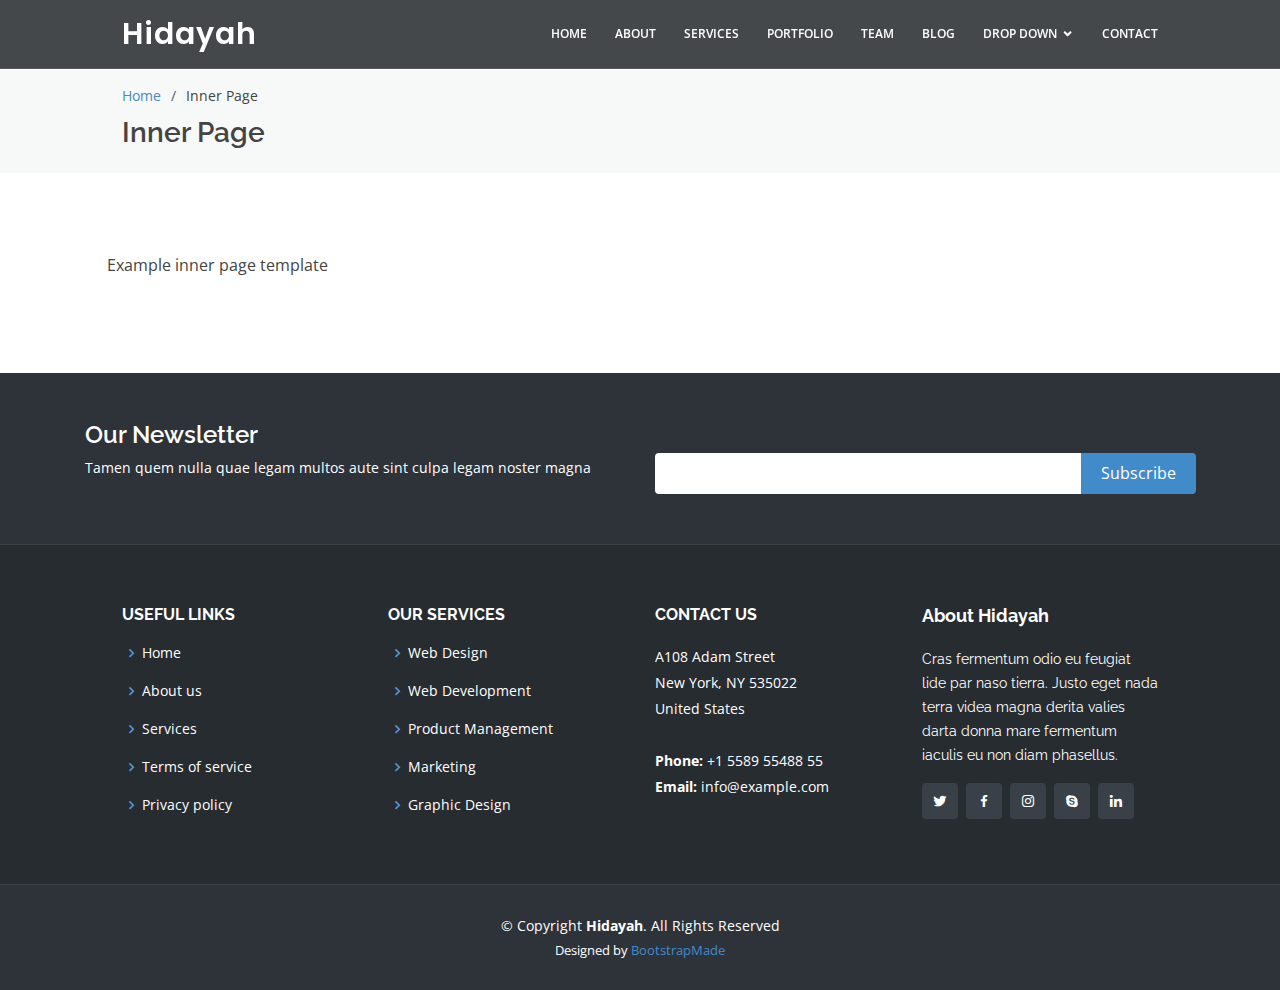
<file: inner-page.html>
<!DOCTYPE html>
<html lang="en">

<head>
  <meta charset="utf-8">
  <meta content="width=device-width, initial-scale=1.0" name="viewport">

  <title>Inner Page - Hidayah Bootstrap Template</title>
  <meta content="" name="description">
  <meta content="" name="keywords">

  <!-- Favicons -->
  <link href="assets/img/favicon.png" rel="icon">
  <link href="assets/img/apple-touch-icon.png" rel="apple-touch-icon">

  <!-- Google Fonts -->
  <link href="https://fonts.googleapis.com/css?family=Open+Sans:300,300i,400,400i,600,600i,700,700i|Raleway:300,300i,400,400i,500,500i,600,600i,700,700i|Poppins:300,300i,400,400i,500,500i,600,600i,700,700i" rel="stylesheet">

  <!-- Vendor CSS Files -->
  <link href="assets/vendor/bootstrap/css/bootstrap.min.css" rel="stylesheet">
  <link href="assets/vendor/icofont/icofont.min.css" rel="stylesheet">
  <link href="assets/vendor/boxicons/css/boxicons.min.css" rel="stylesheet">
  <link href="assets/vendor/remixicon/remixicon.css" rel="stylesheet">
  <link href="assets/vendor/animate.css/animate.min.css" rel="stylesheet">
  <link href="assets/vendor/venobox/venobox.css" rel="stylesheet">
  <link href="assets/vendor/owl.carousel/assets/owl.carousel.min.css" rel="stylesheet">

  <!-- Template Main CSS File -->
  <link href="assets/css/style.css" rel="stylesheet">

  <!-- =======================================================
  * Template Name: Hidayah - v2.3.1
  * Template URL: https://bootstrapmade.com/hidayah-free-simple-html-template-for-corporate/
  * Author: BootstrapMade.com
  * License: https://bootstrapmade.com/license/
  ======================================================== -->
</head>

<body>

  <!-- ======= Header ======= -->
  <header id="header" class="fixed-top header-inner-pages">
    <div class="container-fluid">

      <div class="row justify-content-center">
        <div class="col-xl-10 d-flex align-items-center justify-content-end">

          <h1 class="logo mr-auto"><a href="index.html">Hidayah</a></h1>
          <!-- Uncomment below if you prefer to use an image logo -->
          <!-- <a href="index.html" class="logo mr-auto"><img src="assets/img/logo.png" alt="" class="img-fluid"></a>-->

          <nav class="nav-menu d-none d-lg-block">
            <ul>
              <li><a href="index.html">Home</a></li>
              <li><a href="#about">About</a></li>
              <li><a href="#services">Services</a></li>
              <li><a href="#portfolio">Portfolio</a></li>
              <li><a href="#team">Team</a></li>
              <li><a href="blog.html">Blog</a></li>
              <li class="drop-down"><a href="">Drop Down</a>
                <ul>
                  <li><a href="#">Drop Down 1</a></li>
                  <li class="drop-down"><a href="#">Deep Drop Down</a>
                    <ul>
                      <li><a href="#">Deep Drop Down 1</a></li>
                      <li><a href="#">Deep Drop Down 2</a></li>
                      <li><a href="#">Deep Drop Down 3</a></li>
                      <li><a href="#">Deep Drop Down 4</a></li>
                      <li><a href="#">Deep Drop Down 5</a></li>
                    </ul>
                  </li>
                  <li><a href="#">Drop Down 2</a></li>
                  <li><a href="#">Drop Down 3</a></li>
                  <li><a href="#">Drop Down 4</a></li>
                </ul>
              </li>
              <li><a href="#contact">Contact</a></li>

            </ul>
          </nav><!-- .nav-menu -->

        </div>
      </div>
    </div>
  </header><!-- End Header -->

  <main id="main">

    <!-- ======= Breadcrumbs ======= -->
    <section id="breadcrumbs" class="breadcrumbs">
      <div class="container-fluid">

        <div class="row justify-content-center">
          <div class="col-xl-10">
            <ol>
              <li><a href="index.html">Home</a></li>
              <li>Inner Page</li>
            </ol>
            <h2>Inner Page</h2>
          </div>
        </div>

      </div>
    </section><!-- End Breadcrumbs -->

    <section class="inner-page">
      <div class="container-fluid">

        <div class="row justify-content-center">
          <div class="col-xl-10">
            <div class="row">
              <p>
                Example inner page template
              </p>
            </div>
          </div>
        </div>
    </section>

  </main><!-- End #main -->

  <!-- ======= Footer ======= -->
  <footer id="footer">

    <div class="footer-newsletter">
      <div class="container">
        <div class="row">
          <div class="col-lg-6">
            <h4>Our Newsletter</h4>
            <p>Tamen quem nulla quae legam multos aute sint culpa legam noster magna</p>
          </div>
          <div class="col-lg-6">
            <form action="" method="post">
              <input type="email" name="email"><input type="submit" value="Subscribe">
            </form>
          </div>
        </div>
      </div>
    </div>

    <div class="footer-top">
      <div class="container-fluid">
        <div class="row justify-content-center">
          <div class="col-xl-10">
            <div class="row">

              <div class="col-lg-3 col-md-6 footer-links">
                <h4>Useful Links</h4>
                <ul>
                  <li><i class="bx bx-chevron-right"></i> <a href="#">Home</a></li>
                  <li><i class="bx bx-chevron-right"></i> <a href="#">About us</a></li>
                  <li><i class="bx bx-chevron-right"></i> <a href="#">Services</a></li>
                  <li><i class="bx bx-chevron-right"></i> <a href="#">Terms of service</a></li>
                  <li><i class="bx bx-chevron-right"></i> <a href="#">Privacy policy</a></li>
                </ul>
              </div>

              <div class="col-lg-3 col-md-6 footer-links">
                <h4>Our Services</h4>
                <ul>
                  <li><i class="bx bx-chevron-right"></i> <a href="#">Web Design</a></li>
                  <li><i class="bx bx-chevron-right"></i> <a href="#">Web Development</a></li>
                  <li><i class="bx bx-chevron-right"></i> <a href="#">Product Management</a></li>
                  <li><i class="bx bx-chevron-right"></i> <a href="#">Marketing</a></li>
                  <li><i class="bx bx-chevron-right"></i> <a href="#">Graphic Design</a></li>
                </ul>
              </div>

              <div class="col-lg-3 col-md-6 footer-contact">
                <h4>Contact Us</h4>
                <p>
                  A108 Adam Street <br>
                  New York, NY 535022<br>
                  United States <br><br>
                  <strong>Phone:</strong> +1 5589 55488 55<br>
                  <strong>Email:</strong> info@example.com<br>
                </p>

              </div>

              <div class="col-lg-3 col-md-6 footer-info">
                <h3>About Hidayah</h3>
                <p>Cras fermentum odio eu feugiat lide par naso tierra. Justo eget nada terra videa magna derita valies darta donna mare fermentum iaculis eu non diam phasellus.</p>
                <div class="social-links mt-3">
                  <a href="#" class="twitter"><i class="bx bxl-twitter"></i></a>
                  <a href="#" class="facebook"><i class="bx bxl-facebook"></i></a>
                  <a href="#" class="instagram"><i class="bx bxl-instagram"></i></a>
                  <a href="#" class="google-plus"><i class="bx bxl-skype"></i></a>
                  <a href="#" class="linkedin"><i class="bx bxl-linkedin"></i></a>
                </div>
              </div>

            </div>
          </div>
        </div>
      </div>
    </div>

    <div class="container">
      <div class="copyright">
        &copy; Copyright <strong><span>Hidayah</span></strong>. All Rights Reserved
      </div>
      <div class="credits">
        <!-- All the links in the footer should remain intact. -->
        <!-- You can delete the links only if you purchased the pro version. -->
        <!-- Licensing information: https://bootstrapmade.com/license/ -->
        <!-- Purchase the pro version with working PHP/AJAX contact form: https://bootstrapmade.com/hidayah-free-simple-html-template-for-corporate/ -->
        Designed by <a href="https://bootstrapmade.com/">BootstrapMade</a>
      </div>
    </div>
  </footer><!-- End Footer -->

  <div id="preloader"></div>
  <a href="#" class="back-to-top"><i class="icofont-simple-up"></i></a>

  <!-- Vendor JS Files -->
  <script src="assets/vendor/jquery/jquery.min.js"></script>
  <script src="assets/vendor/bootstrap/js/bootstrap.bundle.min.js"></script>
  <script src="assets/vendor/jquery.easing/jquery.easing.min.js"></script>
  <script src="assets/vendor/php-email-form/validate.js"></script>
  <script src="assets/vendor/venobox/venobox.min.js"></script>
  <script src="assets/vendor/waypoints/jquery.waypoints.min.js"></script>
  <script src="assets/vendor/counterup/counterup.min.js"></script>
  <script src="assets/vendor/isotope-layout/isotope.pkgd.min.js"></script>
  <script src="assets/vendor/owl.carousel/owl.carousel.min.js"></script>

  <!-- Template Main JS File -->
  <script src="assets/js/main.js"></script>

</body>

</html>
</file>
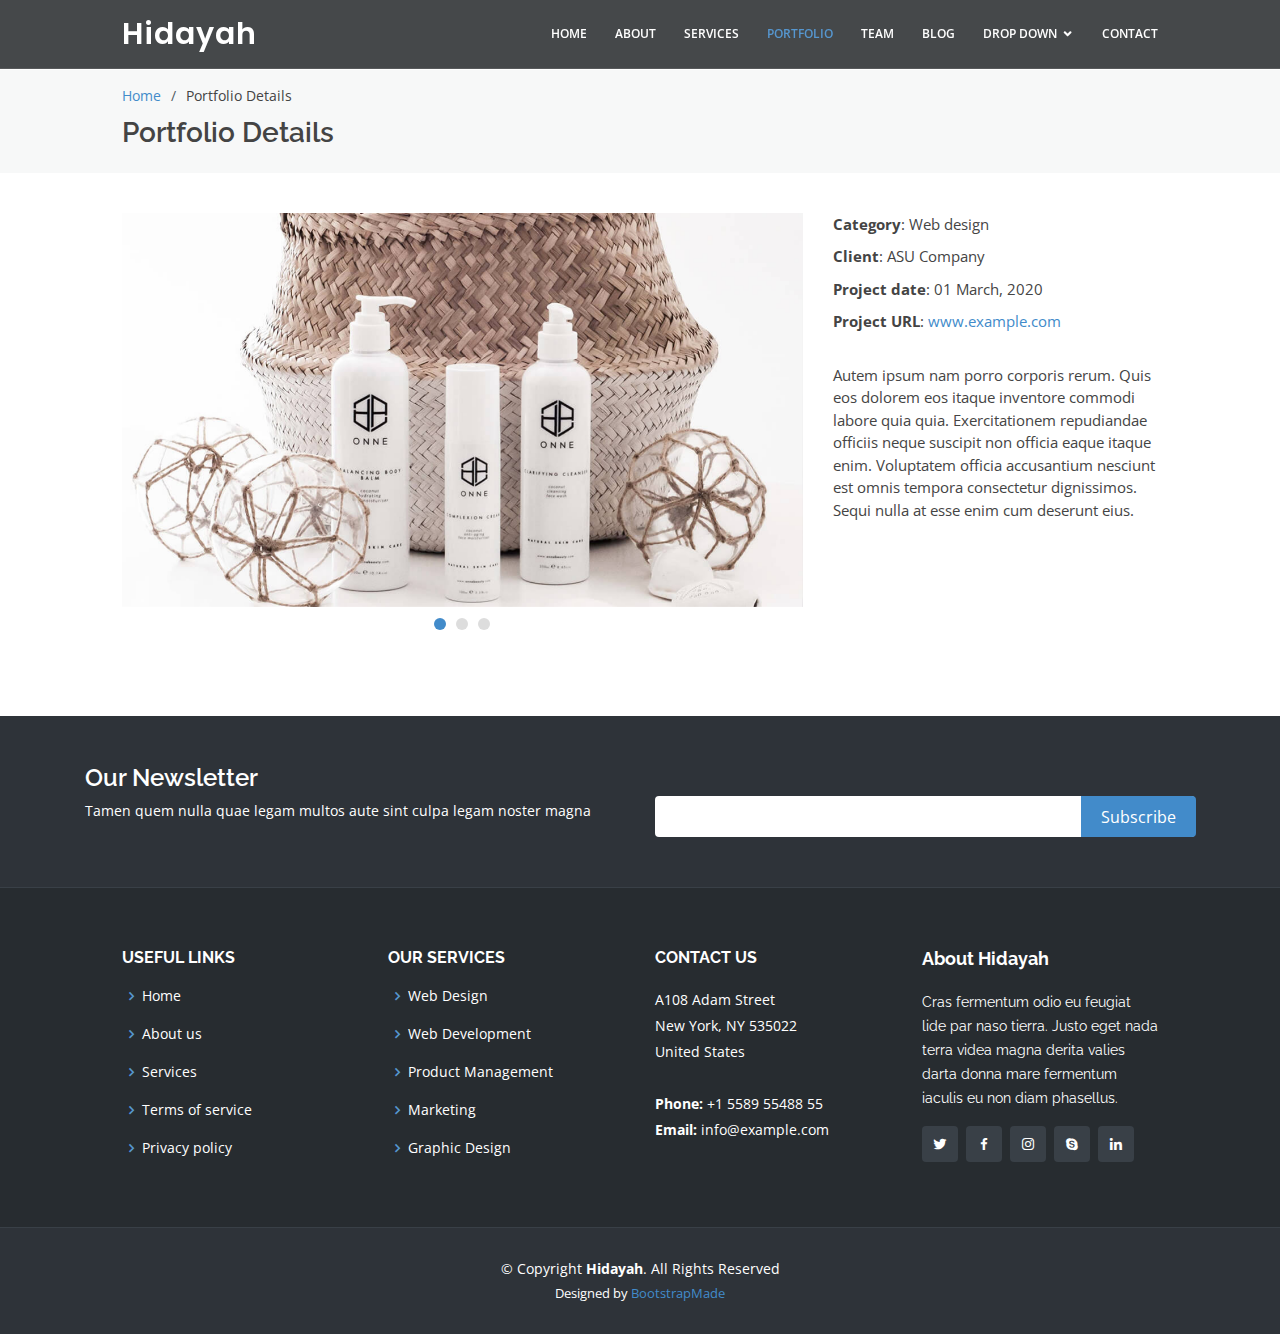
<file: portfolio-details.html>
<!DOCTYPE html>
<html lang="en">

<head>
  <meta charset="utf-8">
  <meta content="width=device-width, initial-scale=1.0" name="viewport">

  <title>Portfolio Details - Hidayah Bootstrap Template</title>
  <meta content="" name="description">
  <meta content="" name="keywords">

  <!-- Favicons -->
  <link href="assets/img/favicon.png" rel="icon">
  <link href="assets/img/apple-touch-icon.png" rel="apple-touch-icon">

  <!-- Google Fonts -->
  <link href="https://fonts.googleapis.com/css?family=Open+Sans:300,300i,400,400i,600,600i,700,700i|Raleway:300,300i,400,400i,500,500i,600,600i,700,700i|Poppins:300,300i,400,400i,500,500i,600,600i,700,700i" rel="stylesheet">

  <!-- Vendor CSS Files -->
  <link href="assets/vendor/bootstrap/css/bootstrap.min.css" rel="stylesheet">
  <link href="assets/vendor/icofont/icofont.min.css" rel="stylesheet">
  <link href="assets/vendor/boxicons/css/boxicons.min.css" rel="stylesheet">
  <link href="assets/vendor/remixicon/remixicon.css" rel="stylesheet">
  <link href="assets/vendor/animate.css/animate.min.css" rel="stylesheet">
  <link href="assets/vendor/venobox/venobox.css" rel="stylesheet">
  <link href="assets/vendor/owl.carousel/assets/owl.carousel.min.css" rel="stylesheet">

  <!-- Template Main CSS File -->
  <link href="assets/css/style.css" rel="stylesheet">

  <!-- =======================================================
  * Template Name: Hidayah - v2.3.1
  * Template URL: https://bootstrapmade.com/hidayah-free-simple-html-template-for-corporate/
  * Author: BootstrapMade.com
  * License: https://bootstrapmade.com/license/
  ======================================================== -->
</head>

<body>

  <!-- ======= Header ======= -->
  <header id="header" class="fixed-top header-inner-pages">
    <div class="container-fluid">

      <div class="row justify-content-center">
        <div class="col-xl-10 d-flex align-items-center justify-content-end">

          <h1 class="logo mr-auto"><a href="index.html">Hidayah</a></h1>
          <!-- Uncomment below if you prefer to use an image logo -->
          <!-- <a href="index.html" class="logo mr-auto"><img src="assets/img/logo.png" alt="" class="img-fluid"></a>-->

          <nav class="nav-menu d-none d-lg-block">
            <ul>
              <li><a href="index.html">Home</a></li>
              <li><a href="#about">About</a></li>
              <li><a href="#services">Services</a></li>
              <li class="active"><a href="#portfolio">Portfolio</a></li>
              <li><a href="#team">Team</a></li>
              <li><a href="blog.html">Blog</a></li>
              <li class="drop-down"><a href="">Drop Down</a>
                <ul>
                  <li><a href="#">Drop Down 1</a></li>
                  <li class="drop-down"><a href="#">Deep Drop Down</a>
                    <ul>
                      <li><a href="#">Deep Drop Down 1</a></li>
                      <li><a href="#">Deep Drop Down 2</a></li>
                      <li><a href="#">Deep Drop Down 3</a></li>
                      <li><a href="#">Deep Drop Down 4</a></li>
                      <li><a href="#">Deep Drop Down 5</a></li>
                    </ul>
                  </li>
                  <li><a href="#">Drop Down 2</a></li>
                  <li><a href="#">Drop Down 3</a></li>
                  <li><a href="#">Drop Down 4</a></li>
                </ul>
              </li>
              <li><a href="#contact">Contact</a></li>

            </ul>
          </nav><!-- .nav-menu -->

        </div>
      </div>
    </div>
  </header><!-- End Header -->

  <main id="main">

    <!-- ======= Breadcrumbs ======= -->
    <section id="breadcrumbs" class="breadcrumbs">
      <div class="container-fluid">

        <div class="row justify-content-center">
          <div class="col-xl-10">
            <ol>
              <li><a href="index.html">Home</a></li>
              <li>Portfolio Details</li>
            </ol>
            <h2>Portfolio Details</h2>
          </div>
        </div>

      </div>
    </section><!-- End Breadcrumbs -->

    <!-- ======= Portfolio Details Section ======= -->
    <section id="portfolio-details" class="portfolio-details">
      <div class="container-fluid">

        <div class="row justify-content-center">
          <div class="col-xl-10">
            <div class="row">

              <div class="col-lg-8">
                <div class="owl-carousel portfolio-details-carousel">
                  <img src="assets/img/portfolio/portfolio-details-1.jpg" class="img-fluid" alt="">
                  <img src="assets/img/portfolio/portfolio-details-2.jpg" class="img-fluid" alt="">
                  <img src="assets/img/portfolio/portfolio-details-3.jpg" class="img-fluid" alt="">
                </div>
              </div>

              <div class="col-lg-4 portfolio-info">
                <ul>
                  <li><strong>Category</strong>: Web design</li>
                  <li><strong>Client</strong>: ASU Company</li>
                  <li><strong>Project date</strong>: 01 March, 2020</li>
                  <li><strong>Project URL</strong>: <a href="#">www.example.com</a></li>
                </ul>

                <p>
                  Autem ipsum nam porro corporis rerum. Quis eos dolorem eos itaque inventore commodi labore quia quia. Exercitationem repudiandae officiis neque suscipit non officia eaque itaque enim. Voluptatem officia accusantium nesciunt est omnis tempora consectetur dignissimos. Sequi nulla at esse enim cum deserunt eius.
                </p>
              </div>

            </div>
          </div>
        </div>

      </div>
    </section><!-- End Portfolio Details Section -->

  </main><!-- End #main -->

  <!-- ======= Footer ======= -->
  <footer id="footer">

    <div class="footer-newsletter">
      <div class="container">
        <div class="row">
          <div class="col-lg-6">
            <h4>Our Newsletter</h4>
            <p>Tamen quem nulla quae legam multos aute sint culpa legam noster magna</p>
          </div>
          <div class="col-lg-6">
            <form action="" method="post">
              <input type="email" name="email"><input type="submit" value="Subscribe">
            </form>
          </div>
        </div>
      </div>
    </div>

    <div class="footer-top">
      <div class="container-fluid">
        <div class="row justify-content-center">
          <div class="col-xl-10">
            <div class="row">

              <div class="col-lg-3 col-md-6 footer-links">
                <h4>Useful Links</h4>
                <ul>
                  <li><i class="bx bx-chevron-right"></i> <a href="#">Home</a></li>
                  <li><i class="bx bx-chevron-right"></i> <a href="#">About us</a></li>
                  <li><i class="bx bx-chevron-right"></i> <a href="#">Services</a></li>
                  <li><i class="bx bx-chevron-right"></i> <a href="#">Terms of service</a></li>
                  <li><i class="bx bx-chevron-right"></i> <a href="#">Privacy policy</a></li>
                </ul>
              </div>

              <div class="col-lg-3 col-md-6 footer-links">
                <h4>Our Services</h4>
                <ul>
                  <li><i class="bx bx-chevron-right"></i> <a href="#">Web Design</a></li>
                  <li><i class="bx bx-chevron-right"></i> <a href="#">Web Development</a></li>
                  <li><i class="bx bx-chevron-right"></i> <a href="#">Product Management</a></li>
                  <li><i class="bx bx-chevron-right"></i> <a href="#">Marketing</a></li>
                  <li><i class="bx bx-chevron-right"></i> <a href="#">Graphic Design</a></li>
                </ul>
              </div>

              <div class="col-lg-3 col-md-6 footer-contact">
                <h4>Contact Us</h4>
                <p>
                  A108 Adam Street <br>
                  New York, NY 535022<br>
                  United States <br><br>
                  <strong>Phone:</strong> +1 5589 55488 55<br>
                  <strong>Email:</strong> info@example.com<br>
                </p>

              </div>

              <div class="col-lg-3 col-md-6 footer-info">
                <h3>About Hidayah</h3>
                <p>Cras fermentum odio eu feugiat lide par naso tierra. Justo eget nada terra videa magna derita valies darta donna mare fermentum iaculis eu non diam phasellus.</p>
                <div class="social-links mt-3">
                  <a href="#" class="twitter"><i class="bx bxl-twitter"></i></a>
                  <a href="#" class="facebook"><i class="bx bxl-facebook"></i></a>
                  <a href="#" class="instagram"><i class="bx bxl-instagram"></i></a>
                  <a href="#" class="google-plus"><i class="bx bxl-skype"></i></a>
                  <a href="#" class="linkedin"><i class="bx bxl-linkedin"></i></a>
                </div>
              </div>

            </div>
          </div>
        </div>
      </div>
    </div>

    <div class="container">
      <div class="copyright">
        &copy; Copyright <strong><span>Hidayah</span></strong>. All Rights Reserved
      </div>
      <div class="credits">
        <!-- All the links in the footer should remain intact. -->
        <!-- You can delete the links only if you purchased the pro version. -->
        <!-- Licensing information: https://bootstrapmade.com/license/ -->
        <!-- Purchase the pro version with working PHP/AJAX contact form: https://bootstrapmade.com/hidayah-free-simple-html-template-for-corporate/ -->
        Designed by <a href="https://bootstrapmade.com/">BootstrapMade</a>
      </div>
    </div>
  </footer><!-- End Footer -->

  <div id="preloader"></div>
  <a href="#" class="back-to-top"><i class="icofont-simple-up"></i></a>

  <!-- Vendor JS Files -->
  <script src="assets/vendor/jquery/jquery.min.js"></script>
  <script src="assets/vendor/bootstrap/js/bootstrap.bundle.min.js"></script>
  <script src="assets/vendor/jquery.easing/jquery.easing.min.js"></script>
  <script src="assets/vendor/php-email-form/validate.js"></script>
  <script src="assets/vendor/venobox/venobox.min.js"></script>
  <script src="assets/vendor/waypoints/jquery.waypoints.min.js"></script>
  <script src="assets/vendor/counterup/counterup.min.js"></script>
  <script src="assets/vendor/isotope-layout/isotope.pkgd.min.js"></script>
  <script src="assets/vendor/owl.carousel/owl.carousel.min.js"></script>

  <!-- Template Main JS File -->
  <script src="assets/js/main.js"></script>

</body>

</html>
</file>
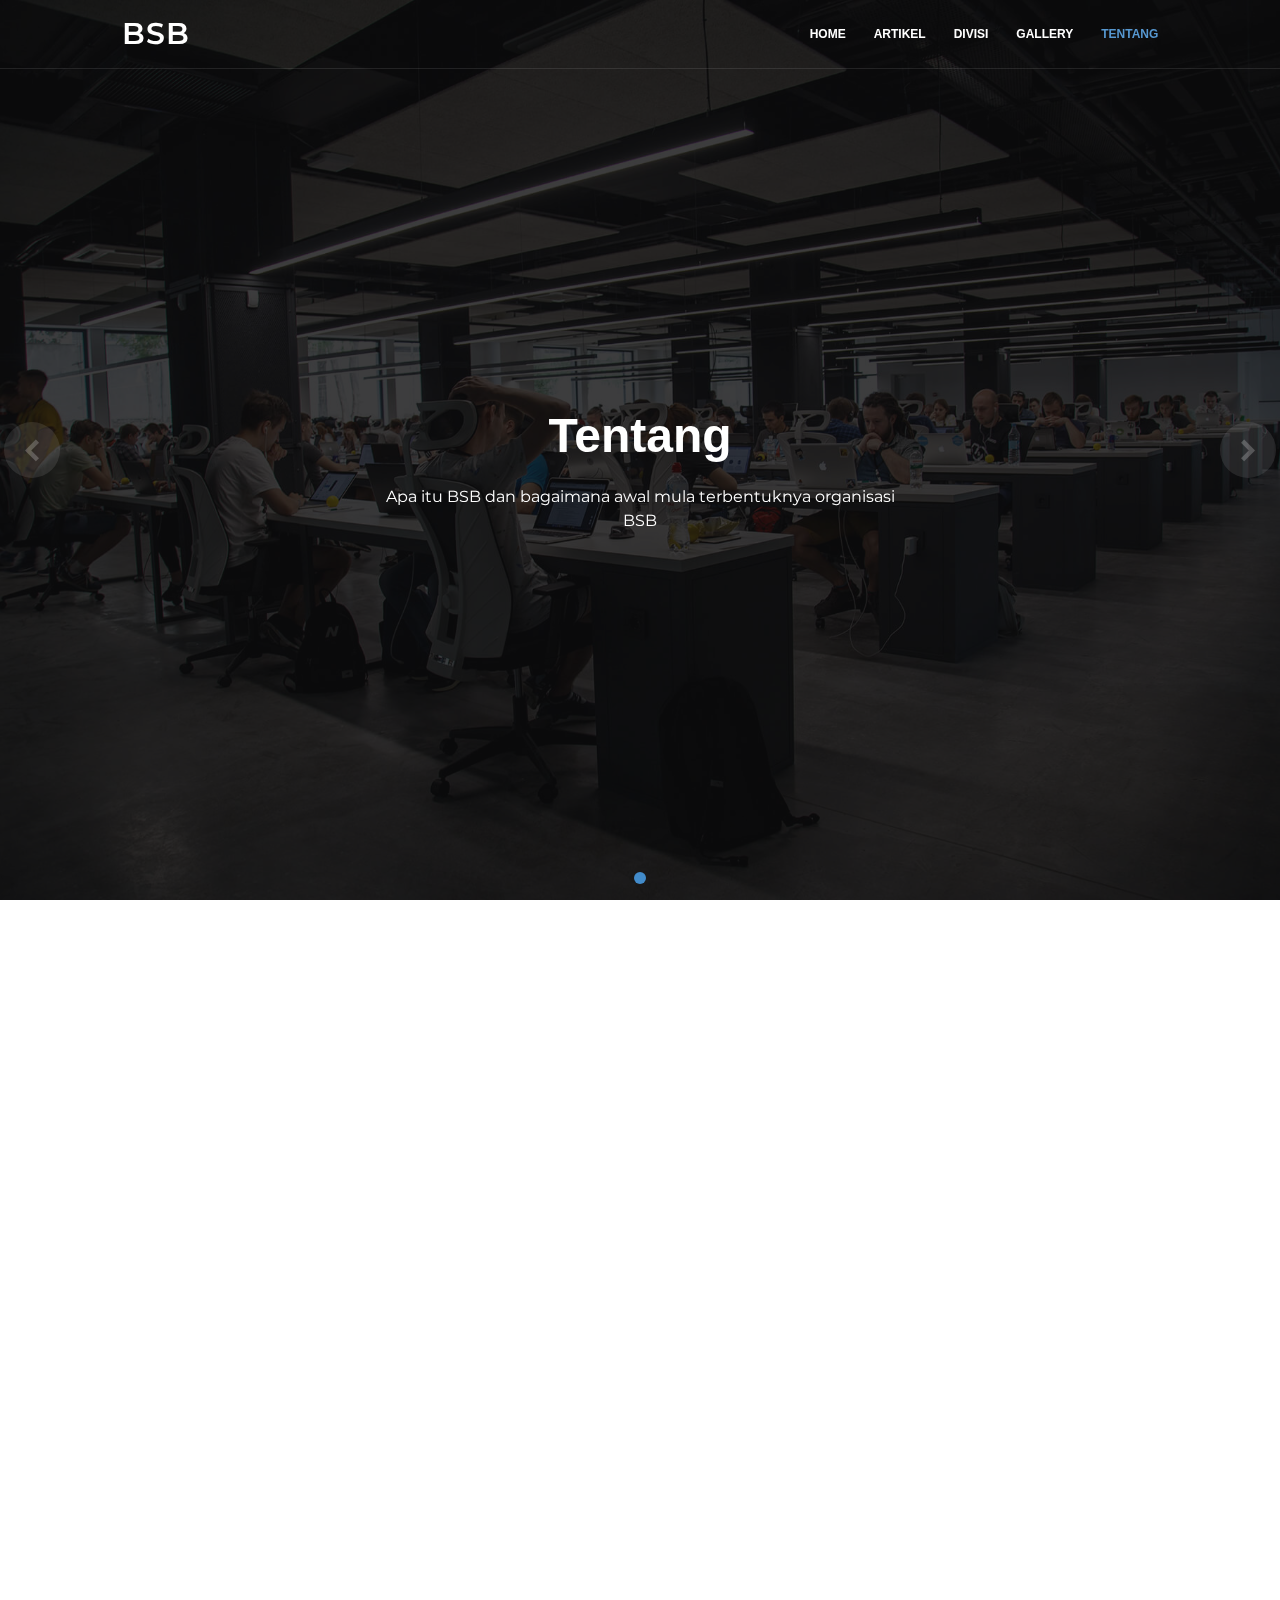
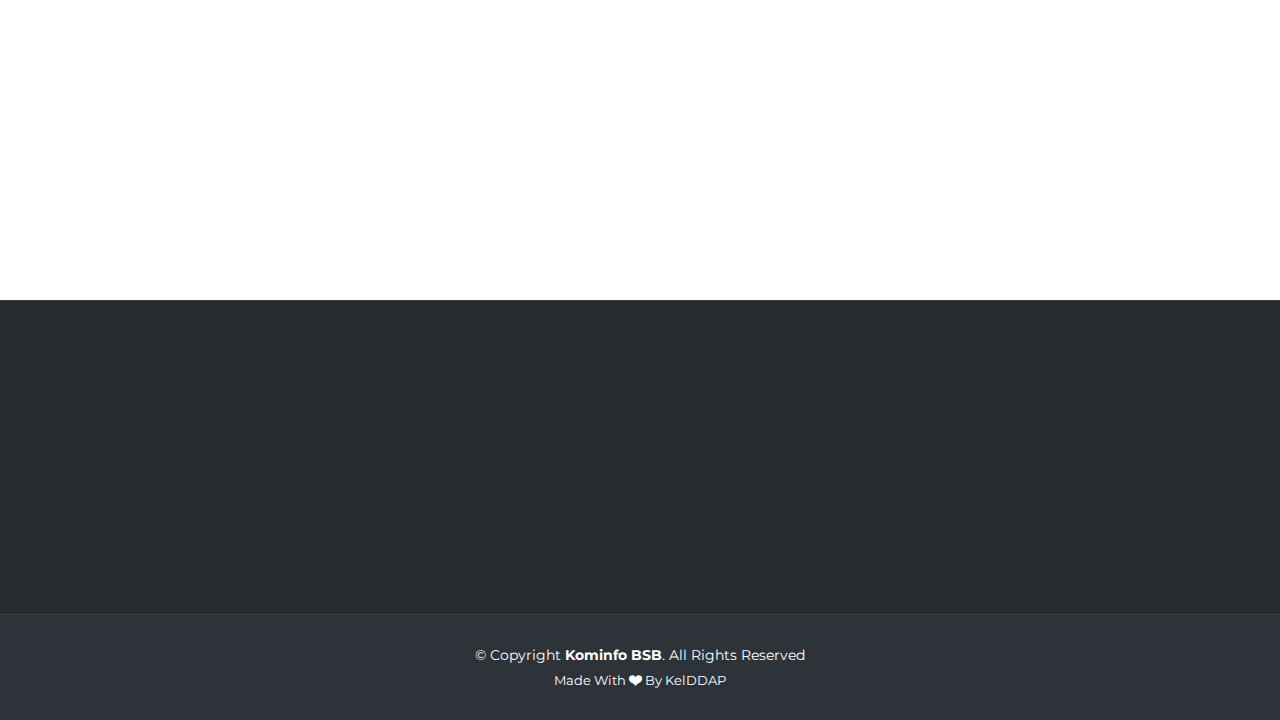
<file: tentang.html>
<!DOCTYPE html>

<head>
  <title>Tentang - Brawijaya Student From Bojonegoro</title>

  <!-- Favicons -->
  <link href="assets/img/logo.png" rel="icon" />
  <link href="assets/img/apple-touch-icon.png" rel="apple-touch-icon" />
  <link rel="preconnect" href="https://fonts.gstatic.com" />
  <link href="https://fonts.googleapis.com/css2?family=Montserrat&display=swap" rel="stylesheet" />
  <link href="assets/vendor/bootstrap/css/bootstrap.min.css" rel="stylesheet" />
  <link href="assets/vendor/icofont/icofont.min.css" rel="stylesheet" />
  <link href="assets/css/style.css" rel="stylesheet" />

  <!-- aos stylesheet -->
  <link rel="stylesheet" href="https://unpkg.com/aos@next/dist/aos.css" />

  <style>
    * {
      font-family: "Montserrat", sans-serif;
    }
  </style>
</head>

<body>
  <header id="header" class="fixed-top" data-aos="fade-down">
    <div class="container-fluid">
      <div class="row justify-content-center">
        <div class="col-xl-10 d-flex align-items-center justify-content-end">
          <h1 class="logo mr-auto">
            <a href="index.html">BSB</a>
          </h1>
          <nav class="nav-menu d-none d-lg-block">
            <ul>
              <li>
                <a href="index.html">Home</a>
              </li>
              <li><a href="artikel.html">Artikel</a></li>
              <li><a href="divisi.html">Divisi</a></li>
              <li><a href="gallery.html">Gallery</a></li>
              <li class="active"><a href="tentang.html">Tentang</a></li>
            </ul>
          </nav>
        </div>
      </div>
    </div>
  </header>

  <!-- ======= Hero Section ======= -->
  <section id="hero">
    <div id="heroCarousel" class="carousel slide carousel-fade" data-ride="carousel">
      <ol class="carousel-indicators" id="hero-carousel-indicators"></ol>

      <div class="carousel-inner" role="listbox">
        <!-- Slide 1 -->
        <div class="carousel-item active img-fluid" style="background-image: url(assets/img/slide/slide-1.jpg)">
          <div class="carousel-container">
            <div class="container d-inline-flex">
              <div class="col-md-6 mx-auto" data-aos="zoom-in">
                <h2 class="text-center animated fadeInDown">
                  Tentang
                </h2>
                <p class="text-center animated fadeInUp">
                  Apa itu BSB dan bagaimana awal mula terbentuknya
                  organisasi BSB
                </p>
              </div>
            </div>
          </div>
        </div>
      </div>
    </div>

    <a class="carousel-control-prev" href="#heroCarousel" role="button" data-slide="prev">
      <span class="carousel-control-prev-icon icofont-simple-left" aria-hidden="true"></span>
      <span class="sr-only">Previous</span>
    </a>

    <a class="carousel-control-next" href="#heroCarousel" role="button" data-slide="next">
      <span class="carousel-control-next-icon icofont-simple-right" aria-hidden="true"></span>
      <span class="sr-only">Next</span>
    </a>
    </div>
  </section>
  <!-- End Hero -->

  <main id="main">
    <!-- ======= Artikel Section ======= -->

    <!-- ======= Counts Section ======= -->
    <section id="counts" style="background-color:#FFF;">
      <div class="container">
        <div class="row text-black">
          <div class="col-md-12" data-aos="fade-down">
            <h2 class=""><strong>Apa itu Brawjiaya Students from Bojonegoro ?</strong></h2>
          </div>
          <div class="col-md-12" data-aos="fade-down">
            <p class="mt-3">Serangkaian kegiatan Muleh Omah Projek (MOP) yang diselenggarakan oleh
              Airlangga Bojonegoro Community (ABC) ditutup dengan penyelenggaraan pengabdian masyarakat di Desa Setren,
              Kecamatan Ngasem, Kabupaten Bojonegoro. Kegiatan yang bertajuk Mengabdi dan Mengajar 2.0 ini dilaksanakan
              selama empat hari tiga malam mulai dari Selasa (21/1/2020) hingga Jum’at (24/1/2020).

              Kegiatan yang digagas oleh Departemen Pengabdian Masyarakat ABC UNAIR ini diikuti sebanyak 45 mahasiswa
              yang
              tergabung dalam ABC dari angkatan 2016 hingga 2019. Menurut Bambang Tri Sutresno selaku ketua pelaksana
              kegiatan Mengabdi dan Mengajar 2.0 bertujuan untuk mewujudkan Tri Dharma Perguruan Tinggi serta menebar
              manfaat untuk masyarakat terpencil di kota sendiri.
            </p>
          </div>
        </div>

        <div class="row">
          <div class="col-md-12" data-aos="fade-down">
            <h2 class="mt-5"><strong>Filosofi logo BSB</strong></h2>
          </div>
          <div class="col-md-12 text-center" data-aos="flip-left">
            <p><img src="assets/img/logo.png" class="img-fluid w-25 h-100 mt-2" alt=""></p>
          </div>
          <div class="col-md-12">
            <p class="mt-3">
              <ul>
                <li data-aos="fade-down">Perisai memiliki arti pelindung yang kuat sekaligus tameng, berharap BSB mempunyai prinsip
                  yang kuat, tidak mudah dimasuki dan tidak mudah dirusak dari luar.</li>
                <li data-aos="fade-down">
                  Rantai Besar dan Kecil memiliki arti kekeluargaan,serta saling berjabat erat melindungi antara senior
                  dan
                  junior.
                </li>
                <li data-aos="fade-down">
                  Api memiliki arti semangat yang berkobar ,serta erat kaitannya dengan kayangan api berharap tidak
                  pernah
                  padam semangatnya dan terus berkobar
                </li>
                <li data-aos="fade-down">
                  Warna oranye identik dengan Bojonegoro
                </li>
              </ul>
            </p>
          </div>
        </div>

      </div>
    </section>
    <!-- End Counts Section -->
  </main>
  <!-- End #main -->

  <!-- ======= Footer ======= -->
  <footer id="footer">
    <div class="footer-top">
      <div class="container-fluid">
        <div class="row justify-content-center">
          <div class="col-xl-10">
            <div class="row">
              <div class="col-lg-3 col-md-6 footer-links" data-aos="fade-down-right">
                <h4>Kontak Kami</h4>
                <ul>
                  <li>
                    <i class="icofont-ui-message"></i>&nbsp;&nbsp; <a href="#">bsbrawijaya@gmail.com</a>
                  </li>
                  <li>
                    <i class="icofont-phone"></i>&nbsp;&nbsp;
                    <a href="#">085732291516</a>
                  </li>
                </ul>
              </div>

              <div class="col-lg-3 col-md-6 footer-links" data-aos="fade-down-right" data-aos-delay="300">
                <h4>Media Sosial Kami </h4>
                <ul>
                  <li>
                    <i class="icofont-facebook"></i>&nbsp;&nbsp;
                    <a href="#">Facebook</a>
                  </li>
                  <li>
                    <i class="icofont-twitter"></i>&nbsp;&nbsp;
                    <a href="#">Twitter</a>
                  </li>
                  <li>
                    <i class="icofont-instagram"></i>&nbsp;&nbsp;
                    <a href="#">Instagram</a>
                  </li>
                  <li>
                    <i class="icofont-telegram"></i>&nbsp;&nbsp;
                    <a href="#">Telegram</a>
                  </li>
                </ul>
              </div>

              <div class="col-lg-3 col-md-6 footer-contact">

              </div>

              <div class="col-lg-3 col-md-6 footer-info" data-aos="flip-left" data-aos-delay="500" data-aos-duration="2000">
                <img src="assets/img/logo.png" class="mx-auto d-block" width="100px" alt="">
                <p class="text-center mt-3">
                  Brawijaya Student From <br>Bojonegoro
                </p>
              </div>
            </div>
          </div>
        </div>
      </div>
    </div>

    <div class="container">
      <div class="copyright">
        &copy; Copyright <strong><span>Kominfo BSB</span></strong>. All Rights Reserved
      </div>
      <div class="credits">
        Made With <i class='icofont-ui-love text-red'></i> By KelDDAP
      </div>
    </div>
  </footer>
  <!-- End Footer -->

  <div id="preloader"></div>
  <a href="#" class="back-to-top"><i class="icofont-simple-up"></i></a>

  <!-- Vendor JS Files -->
  <script src="assets/vendor/jquery/jquery.min.js"></script>
  <script src="assets/vendor/bootstrap/js/bootstrap.bundle.min.js"></script>
  <script src="assets/vendor/jquery.easing/jquery.easing.min.js"></script>
  <script src="assets/vendor/php-email-form/validate.js"></script>
  <script src="assets/vendor/venobox/venobox.min.js"></script>
  <script src="assets/vendor/waypoints/jquery.waypoints.min.js"></script>
  <script src="assets/vendor/counterup/counterup.min.js"></script>
  <script src="assets/vendor/isotope-layout/isotope.pkgd.min.js"></script>
  <script src="assets/vendor/owl.carousel/owl.carousel.min.js"></script>

  <!-- Template Main JS File -->
  <script src="assets/js/main.js"></script>

  <!-- js aos -->
  <script src="https://unpkg.com/aos@next/dist/aos.js"></script>
  <script>
    AOS.init({
      duration: 1500,
      once: false,
    });
  </script>
</body>

</html>
</file>
<file: assets/vendor/venobox/venobox.css>
/* ------ venobox.css --------*/
.vbox-overlay *, .vbox-overlay *:before, .vbox-overlay *:after{
    -webkit-backface-visibility: hidden;
    -webkit-box-sizing:border-box;
    -moz-box-sizing:border-box;
    box-sizing:border-box;
}
.vbox-overlay * { 
    -webkit-backface-visibility: visible;
    backface-visibility: visible;
}
.vbox-overlay{
    display: -webkit-flex;
    display: flex;
    -webkit-flex-direction: column;
    flex-direction: column;
    -webkit-justify-content: center;
    justify-content: center;
    -webkit-align-items: center;
    align-items: center;
    position: fixed;
    left: 0;
    top: 0;
    bottom: 0;
    right: 0;
    z-index: 999999;
}

/* ----- navigation ----- */
.vbox-title{
    width: 100%;
    height: 40px;
    float: left;
    text-align: center;
    line-height: 28px;
    font-size: 12px;
    padding: 6px 50px;
    overflow: hidden;
    position: fixed;
    display: none;
    left: 0;
    z-index: 89;
}
.vbox-close{
    cursor: pointer;
    position: fixed;
    top: -1px;
    right: 0;
    width: 50px;
    height: 40px;
    padding: 6px;
    display: block;
    background-position:10px center;
    overflow: hidden;
    font-size: 24px;
    line-height: 1;
    text-align: center;
    z-index: 99;
}
.vbox-left{
    cursor: pointer;
    position: fixed;
    left: 0;
    height: 40px;
    overflow: hidden;
    line-height: 28px;
    font-size: 12px;
    z-index: 99;
    display: flex;
    align-items:center;
}
.vbox-num{
    display: inline-block;
    margin: 6px 0 6px 15px;
}
/* ----- Social share ----- */
.vbox-share{
    line-height: 28px;
    font-size: 12px;
    overflow: hidden;
    position: fixed;
    left: 0;
    z-index: 98;
    display: flex;
    align-items:center;
    justify-content: center;
    width: 100%;
    text-align: center;
}
.vbox-share svg{
    max-height: 28px;
    width: 28px;
    z-index: 10;
    margin-left: 12px;
    margin-top: 6px;
    margin-bottom: 6px;
    vertical-align: middle;
}


/* ----- navigation ARROWS ----- */
.vbox-next, .vbox-prev{
    position: fixed;
    top: 50%;
    margin-top: -15px;
    overflow: hidden;
    cursor: pointer;
    display: block;
    width: 45px;
    height: 45px;
    z-index: 99;
}
.vbox-next span, .vbox-prev span{
    position: relative;
    width: 20px;
    height: 20px;
    border: 2px solid transparent;
    border-top-color: #B6B6B6;
    border-right-color: #B6B6B6;
    text-indent: -100px;
    position: absolute;
    top: 8px;
    display: block;
}
.vbox-prev{
    left: 15px;
}
.vbox-next{
    right: 15px;
}
.vbox-prev span{
    left: 10px;
    -ms-transform: rotate(-135deg);
    -webkit-transform: rotate(-135deg);
    transform: rotate(-135deg);
}
.vbox-next span{
    -ms-transform: rotate(45deg);
    -webkit-transform: rotate(45deg);
    transform: rotate(45deg);
    right: 10px;
}
/* ------- inline window ------ */
.vbox-inline{
    width: 420px;
    height: 315px;
    height: 70vh;
    padding: 10px;
    background: #fff;
    margin: 0 auto;
    overflow: auto;
    text-align: left;
}
/* ------- Video & iFrames window ------ */
.venoframe{
    max-width: 100%;
    width: 100%;
    border: none;
    width: 100%;
    height: 260px;
    height: 70vh;
}
.venoframe.vbvid{
    height: 260px;
}
@media (min-width: 768px) {
    .venoframe, .vbox-inline{
        width: 90%;
        height: 360px;
        height: 70vh;
    }
    .venoframe.vbvid{
        width: 640px;
        height: 360px;
    }
}
@media (min-width: 992px) {
    .venoframe, .vbox-inline{
        max-width: 1200px;
        width: 80%;
        height: 540px;
        height: 70vh;
    }
    .venoframe.vbvid{
        width: 960px;
        height: 540px;
    }
}
/* 
Please do NOT edit this part! 
or at least read this note: http://i.imgur.com/7C0ws9e.gif
*/
.vbox-open{
    overflow: hidden;
}
.vbox-container{
    position: absolute;
    left: 0;
    right: 0;
    top: 0;
    bottom: 0;
    overflow-x: hidden;
    overflow-y: scroll;
    overflow-scrolling: touch;
    -webkit-overflow-scrolling: touch;
    z-index: 20;
    max-height: 100%;

}

.vbox-content{
    text-align: center;
    float: left;
    width: 100%;
    position: relative;
    overflow: hidden;
    padding: 20px 4%;
}
.vbox-container img{
    max-width: 100%;
    height: auto;
}
.vbox-figlio{
    box-shadow: 0 0 12px rgba(0,0,0,0.19), 0 6px 6px rgba(0,0,0,0.23);
    max-width: 100%;
    text-align: initial;
}
img.vbox-figlio{
    -webkit-user-select: none;
-khtml-user-select: none;
-moz-user-select: none;
-o-user-select: none;
user-select: none;
}
.vbox-content.swipe-left{
    margin-left: -200px !important;
}
.vbox-content.swipe-right{
    margin-left: 200px !important;
}
.vbox-animated{
    webkit-transition: margin 300ms ease-out;
    transition: margin 300ms ease-out;
}

/* ---------- preloader ----------
 * SPINKIT 
 * http://tobiasahlin.com/spinkit/
-------------------------------- */
.sk-double-bounce,.sk-rotating-plane{width:40px;height:40px;margin:40px auto}.sk-rotating-plane{background-color:#333;-webkit-animation:sk-rotatePlane 1.2s infinite ease-in-out;animation:sk-rotatePlane 1.2s infinite ease-in-out}@-webkit-keyframes sk-rotatePlane{0%{-webkit-transform:perspective(120px) rotateX(0) rotateY(0);transform:perspective(120px) rotateX(0) rotateY(0)}50%{-webkit-transform:perspective(120px) rotateX(-180.1deg) rotateY(0);transform:perspective(120px) rotateX(-180.1deg) rotateY(0)}100%{-webkit-transform:perspective(120px) rotateX(-180deg) rotateY(-179.9deg);transform:perspective(120px) rotateX(-180deg) rotateY(-179.9deg)}}@keyframes sk-rotatePlane{0%{-webkit-transform:perspective(120px) rotateX(0) rotateY(0);transform:perspective(120px) rotateX(0) rotateY(0)}50%{-webkit-transform:perspective(120px) rotateX(-180.1deg) rotateY(0);transform:perspective(120px) rotateX(-180.1deg) rotateY(0)}100%{-webkit-transform:perspective(120px) rotateX(-180deg) rotateY(-179.9deg);transform:perspective(120px) rotateX(-180deg) rotateY(-179.9deg)}}.sk-double-bounce{position:relative}.sk-double-bounce .sk-child{width:100%;height:100%;border-radius:50%;background-color:#333;opacity:.6;position:absolute;top:0;left:0;-webkit-animation:sk-doubleBounce 2s infinite ease-in-out;animation:sk-doubleBounce 2s infinite ease-in-out}.sk-chasing-dots .sk-child,.sk-spinner-pulse,.sk-three-bounce .sk-child{background-color:#333;border-radius:100%}.sk-double-bounce .sk-double-bounce2{-webkit-animation-delay:-1s;animation-delay:-1s}@-webkit-keyframes sk-doubleBounce{0%,100%{-webkit-transform:scale(0);transform:scale(0)}50%{-webkit-transform:scale(1);transform:scale(1)}}@keyframes sk-doubleBounce{0%,100%{-webkit-transform:scale(0);transform:scale(0)}50%{-webkit-transform:scale(1);transform:scale(1)}}.sk-wave{margin:40px auto;width:50px;height:40px;text-align:center;font-size:10px}.sk-wave .sk-rect{background-color:#333;height:100%;width:6px;display:inline-block;-webkit-animation:sk-waveStretchDelay 1.2s infinite ease-in-out;animation:sk-waveStretchDelay 1.2s infinite ease-in-out}.sk-wave .sk-rect1{-webkit-animation-delay:-1.2s;animation-delay:-1.2s}.sk-wave .sk-rect2{-webkit-animation-delay:-1.1s;animation-delay:-1.1s}.sk-wave .sk-rect3{-webkit-animation-delay:-1s;animation-delay:-1s}.sk-wave .sk-rect4{-webkit-animation-delay:-.9s;animation-delay:-.9s}.sk-wave .sk-rect5{-webkit-animation-delay:-.8s;animation-delay:-.8s}@-webkit-keyframes sk-waveStretchDelay{0%,100%,40%{-webkit-transform:scaleY(.4);transform:scaleY(.4)}20%{-webkit-transform:scaleY(1);transform:scaleY(1)}}@keyframes sk-waveStretchDelay{0%,100%,40%{-webkit-transform:scaleY(.4);transform:scaleY(.4)}20%{-webkit-transform:scaleY(1);transform:scaleY(1)}}.sk-wandering-cubes{margin:40px auto;width:40px;height:40px;position:relative}.sk-wandering-cubes .sk-cube{background-color:#333;width:10px;height:10px;position:absolute;top:0;left:0;-webkit-animation:sk-wanderingCube 1.8s ease-in-out -1.8s infinite both;animation:sk-wanderingCube 1.8s ease-in-out -1.8s infinite both}.sk-chasing-dots,.sk-spinner-pulse{width:40px;height:40px;margin:40px auto}.sk-wandering-cubes .sk-cube2{-webkit-animation-delay:-.9s;animation-delay:-.9s}@-webkit-keyframes sk-wanderingCube{0%{-webkit-transform:rotate(0);transform:rotate(0)}25%{-webkit-transform:translateX(30px) rotate(-90deg) scale(.5);transform:translateX(30px) rotate(-90deg) scale(.5)}50%{-webkit-transform:translateX(30px) translateY(30px) rotate(-179deg);transform:translateX(30px) translateY(30px) rotate(-179deg)}50.1%{-webkit-transform:translateX(30px) translateY(30px) rotate(-180deg);transform:translateX(30px) translateY(30px) rotate(-180deg)}75%{-webkit-transform:translateX(0) translateY(30px) rotate(-270deg) scale(.5);transform:translateX(0) translateY(30px) rotate(-270deg) scale(.5)}100%{-webkit-transform:rotate(-360deg);transform:rotate(-360deg)}}@keyframes sk-wanderingCube{0%{-webkit-transform:rotate(0);transform:rotate(0)}25%{-webkit-transform:translateX(30px) rotate(-90deg) scale(.5);transform:translateX(30px) rotate(-90deg) scale(.5)}50%{-webkit-transform:translateX(30px) translateY(30px) rotate(-179deg);transform:translateX(30px) translateY(30px) rotate(-179deg)}50.1%{-webkit-transform:translateX(30px) translateY(30px) rotate(-180deg);transform:translateX(30px) translateY(30px) rotate(-180deg)}75%{-webkit-transform:translateX(0) translateY(30px) rotate(-270deg) scale(.5);transform:translateX(0) translateY(30px) rotate(-270deg) scale(.5)}100%{-webkit-transform:rotate(-360deg);transform:rotate(-360deg)}}.sk-spinner-pulse{-webkit-animation:sk-pulseScaleOut 1s infinite ease-in-out;animation:sk-pulseScaleOut 1s infinite ease-in-out}@-webkit-keyframes sk-pulseScaleOut{0%{-webkit-transform:scale(0);transform:scale(0)}100%{-webkit-transform:scale(1);transform:scale(1);opacity:0}}@keyframes sk-pulseScaleOut{0%{-webkit-transform:scale(0);transform:scale(0)}100%{-webkit-transform:scale(1);transform:scale(1);opacity:0}}.sk-chasing-dots{position:relative;text-align:center;-webkit-animation:sk-chasingDotsRotate 2s infinite linear;animation:sk-chasingDotsRotate 2s infinite linear}.sk-chasing-dots .sk-child{width:60%;height:60%;display:inline-block;position:absolute;top:0;-webkit-animation:sk-chasingDotsBounce 2s infinite ease-in-out;animation:sk-chasingDotsBounce 2s infinite ease-in-out}.sk-chasing-dots .sk-dot2{top:auto;bottom:0;-webkit-animation-delay:-1s;animation-delay:-1s}@-webkit-keyframes sk-chasingDotsRotate{100%{-webkit-transform:rotate(360deg);transform:rotate(360deg)}}@keyframes sk-chasingDotsRotate{100%{-webkit-transform:rotate(360deg);transform:rotate(360deg)}}@-webkit-keyframes sk-chasingDotsBounce{0%,100%{-webkit-transform:scale(0);transform:scale(0)}50%{-webkit-transform:scale(1);transform:scale(1)}}@keyframes sk-chasingDotsBounce{0%,100%{-webkit-transform:scale(0);transform:scale(0)}50%{-webkit-transform:scale(1);transform:scale(1)}}.sk-three-bounce{margin:40px auto;width:80px;text-align:center}.sk-three-bounce .sk-child{width:20px;height:20px;display:inline-block;-webkit-animation:sk-three-bounce 1.4s ease-in-out 0s infinite both;animation:sk-three-bounce 1.4s ease-in-out 0s infinite both}.sk-circle .sk-child:before,.sk-fading-circle .sk-circle:before{display:block;border-radius:100%;content:'';background-color:#333}.sk-three-bounce .sk-bounce1{-webkit-animation-delay:-.32s;animation-delay:-.32s}.sk-three-bounce .sk-bounce2{-webkit-animation-delay:-.16s;animation-delay:-.16s}@-webkit-keyframes sk-three-bounce{0%,100%,80%{-webkit-transform:scale(0);transform:scale(0)}40%{-webkit-transform:scale(1);transform:scale(1)}}@keyframes sk-three-bounce{0%,100%,80%{-webkit-transform:scale(0);transform:scale(0)}40%{-webkit-transform:scale(1);transform:scale(1)}}.sk-circle{margin:40px auto;width:40px;height:40px;position:relative}.sk-circle .sk-child{width:100%;height:100%;position:absolute;left:0;top:0}.sk-circle .sk-child:before{margin:0 auto;width:15%;height:15%;-webkit-animation:sk-circleBounceDelay 1.2s infinite ease-in-out both;animation:sk-circleBounceDelay 1.2s infinite ease-in-out both}.sk-circle .sk-circle2{-webkit-transform:rotate(30deg);-ms-transform:rotate(30deg);transform:rotate(30deg)}.sk-circle .sk-circle3{-webkit-transform:rotate(60deg);-ms-transform:rotate(60deg);transform:rotate(60deg)}.sk-circle .sk-circle4{-webkit-transform:rotate(90deg);-ms-transform:rotate(90deg);transform:rotate(90deg)}.sk-circle .sk-circle5{-webkit-transform:rotate(120deg);-ms-transform:rotate(120deg);transform:rotate(120deg)}.sk-circle .sk-circle6{-webkit-transform:rotate(150deg);-ms-transform:rotate(150deg);transform:rotate(150deg)}.sk-circle .sk-circle7{-webkit-transform:rotate(180deg);-ms-transform:rotate(180deg);transform:rotate(180deg)}.sk-circle .sk-circle8{-webkit-transform:rotate(210deg);-ms-transform:rotate(210deg);transform:rotate(210deg)}.sk-circle .sk-circle9{-webkit-transform:rotate(240deg);-ms-transform:rotate(240deg);transform:rotate(240deg)}.sk-circle .sk-circle10{-webkit-transform:rotate(270deg);-ms-transform:rotate(270deg);transform:rotate(270deg)}.sk-circle .sk-circle11{-webkit-transform:rotate(300deg);-ms-transform:rotate(300deg);transform:rotate(300deg)}.sk-circle .sk-circle12{-webkit-transform:rotate(330deg);-ms-transform:rotate(330deg);transform:rotate(330deg)}.sk-circle .sk-circle2:before{-webkit-animation-delay:-1.1s;animation-delay:-1.1s}.sk-circle .sk-circle3:before{-webkit-animation-delay:-1s;animation-delay:-1s}.sk-circle .sk-circle4:before{-webkit-animation-delay:-.9s;animation-delay:-.9s}.sk-circle .sk-circle5:before{-webkit-animation-delay:-.8s;animation-delay:-.8s}.sk-circle .sk-circle6:before{-webkit-animation-delay:-.7s;animation-delay:-.7s}.sk-circle .sk-circle7:before{-webkit-animation-delay:-.6s;animation-delay:-.6s}.sk-circle .sk-circle8:before{-webkit-animation-delay:-.5s;animation-delay:-.5s}.sk-circle .sk-circle9:before{-webkit-animation-delay:-.4s;animation-delay:-.4s}.sk-circle .sk-circle10:before{-webkit-animation-delay:-.3s;animation-delay:-.3s}.sk-circle .sk-circle11:before{-webkit-animation-delay:-.2s;animation-delay:-.2s}.sk-circle .sk-circle12:before{-webkit-animation-delay:-.1s;animation-delay:-.1s}@-webkit-keyframes sk-circleBounceDelay{0%,100%,80%{-webkit-transform:scale(0);transform:scale(0)}40%{-webkit-transform:scale(1);transform:scale(1)}}@keyframes sk-circleBounceDelay{0%,100%,80%{-webkit-transform:scale(0);transform:scale(0)}40%{-webkit-transform:scale(1);transform:scale(1)}}.sk-cube-grid{width:40px;height:40px;margin:40px auto}.sk-cube-grid .sk-cube{width:33.33%;height:33.33%;background-color:#333;float:left;-webkit-animation:sk-cubeGridScaleDelay 1.3s infinite ease-in-out;animation:sk-cubeGridScaleDelay 1.3s infinite ease-in-out}.sk-cube-grid .sk-cube1{-webkit-animation-delay:.2s;animation-delay:.2s}.sk-cube-grid .sk-cube2{-webkit-animation-delay:.3s;animation-delay:.3s}.sk-cube-grid .sk-cube3{-webkit-animation-delay:.4s;animation-delay:.4s}.sk-cube-grid .sk-cube4{-webkit-animation-delay:.1s;animation-delay:.1s}.sk-cube-grid .sk-cube5{-webkit-animation-delay:.2s;animation-delay:.2s}.sk-cube-grid .sk-cube6{-webkit-animation-delay:.3s;animation-delay:.3s}.sk-cube-grid .sk-cube7{-webkit-animation-delay:0ms;animation-delay:0ms}.sk-cube-grid .sk-cube8{-webkit-animation-delay:.1s;animation-delay:.1s}.sk-cube-grid .sk-cube9{-webkit-animation-delay:.2s;animation-delay:.2s}@-webkit-keyframes sk-cubeGridScaleDelay{0%,100%,70%{-webkit-transform:scale3D(1,1,1);transform:scale3D(1,1,1)}35%{-webkit-transform:scale3D(0,0,1);transform:scale3D(0,0,1)}}@keyframes sk-cubeGridScaleDelay{0%,100%,70%{-webkit-transform:scale3D(1,1,1);transform:scale3D(1,1,1)}35%{-webkit-transform:scale3D(0,0,1);transform:scale3D(0,0,1)}}.sk-fading-circle{margin:40px auto;width:40px;height:40px;position:relative}.sk-fading-circle .sk-circle{width:100%;height:100%;position:absolute;left:0;top:0}.sk-fading-circle .sk-circle:before{margin:0 auto;width:15%;height:15%;-webkit-animation:sk-circleFadeDelay 1.2s infinite ease-in-out both;animation:sk-circleFadeDelay 1.2s infinite ease-in-out both}.sk-fading-circle .sk-circle2{-webkit-transform:rotate(30deg);-ms-transform:rotate(30deg);transform:rotate(30deg)}.sk-fading-circle .sk-circle3{-webkit-transform:rotate(60deg);-ms-transform:rotate(60deg);transform:rotate(60deg)}.sk-fading-circle .sk-circle4{-webkit-transform:rotate(90deg);-ms-transform:rotate(90deg);transform:rotate(90deg)}.sk-fading-circle .sk-circle5{-webkit-transform:rotate(120deg);-ms-transform:rotate(120deg);transform:rotate(120deg)}.sk-fading-circle .sk-circle6{-webkit-transform:rotate(150deg);-ms-transform:rotate(150deg);transform:rotate(150deg)}.sk-fading-circle .sk-circle7{-webkit-transform:rotate(180deg);-ms-transform:rotate(180deg);transform:rotate(180deg)}.sk-fading-circle .sk-circle8{-webkit-transform:rotate(210deg);-ms-transform:rotate(210deg);transform:rotate(210deg)}.sk-fading-circle .sk-circle9{-webkit-transform:rotate(240deg);-ms-transform:rotate(240deg);transform:rotate(240deg)}.sk-fading-circle .sk-circle10{-webkit-transform:rotate(270deg);-ms-transform:rotate(270deg);transform:rotate(270deg)}.sk-fading-circle .sk-circle11{-webkit-transform:rotate(300deg);-ms-transform:rotate(300deg);transform:rotate(300deg)}.sk-fading-circle .sk-circle12{-webkit-transform:rotate(330deg);-ms-transform:rotate(330deg);transform:rotate(330deg)}.sk-fading-circle .sk-circle2:before{-webkit-animation-delay:-1.1s;animation-delay:-1.1s}.sk-fading-circle .sk-circle3:before{-webkit-animation-delay:-1s;animation-delay:-1s}.sk-fading-circle .sk-circle4:before{-webkit-animation-delay:-.9s;animation-delay:-.9s}.sk-fading-circle .sk-circle5:before{-webkit-animation-delay:-.8s;animation-delay:-.8s}.sk-fading-circle .sk-circle6:before{-webkit-animation-delay:-.7s;animation-delay:-.7s}.sk-fading-circle .sk-circle7:before{-webkit-animation-delay:-.6s;animation-delay:-.6s}.sk-fading-circle .sk-circle8:before{-webkit-animation-delay:-.5s;animation-delay:-.5s}.sk-fading-circle .sk-circle9:before{-webkit-animation-delay:-.4s;animation-delay:-.4s}.sk-fading-circle .sk-circle10:before{-webkit-animation-delay:-.3s;animation-delay:-.3s}.sk-fading-circle .sk-circle11:before{-webkit-animation-delay:-.2s;animation-delay:-.2s}.sk-fading-circle .sk-circle12:before{-webkit-animation-delay:-.1s;animation-delay:-.1s}@-webkit-keyframes sk-circleFadeDelay{0%,100%,39%{opacity:0}40%{opacity:1}}@keyframes sk-circleFadeDelay{0%,100%,39%{opacity:0}40%{opacity:1}}.sk-folding-cube{margin:40px auto;width:40px;height:40px;position:relative;-webkit-transform:rotateZ(45deg);transform:rotateZ(45deg)}.sk-folding-cube .sk-cube{float:left;width:50%;height:50%;position:relative;-webkit-transform:scale(1.1);-ms-transform:scale(1.1);transform:scale(1.1)}.sk-folding-cube .sk-cube:before{content:'';position:absolute;top:0;left:0;width:100%;height:100%;background-color:#333;-webkit-animation:sk-foldCubeAngle 2.4s infinite linear both;animation:sk-foldCubeAngle 2.4s infinite linear both;-webkit-transform-origin:100% 100%;-ms-transform-origin:100% 100%;transform-origin:100% 100%}.sk-folding-cube .sk-cube2{-webkit-transform:scale(1.1) rotateZ(90deg);transform:scale(1.1) rotateZ(90deg)}.sk-folding-cube .sk-cube3{-webkit-transform:scale(1.1) rotateZ(180deg);transform:scale(1.1) rotateZ(180deg)}.sk-folding-cube .sk-cube4{-webkit-transform:scale(1.1) rotateZ(270deg);transform:scale(1.1) rotateZ(270deg)}.sk-folding-cube .sk-cube2:before{-webkit-animation-delay:.3s;animation-delay:.3s}.sk-folding-cube .sk-cube3:before{-webkit-animation-delay:.6s;animation-delay:.6s}.sk-folding-cube .sk-cube4:before{-webkit-animation-delay:.9s;animation-delay:.9s}@-webkit-keyframes sk-foldCubeAngle{0%,10%{-webkit-transform:perspective(140px) rotateX(-180deg);transform:perspective(140px) rotateX(-180deg);opacity:0}25%,75%{-webkit-transform:perspective(140px) rotateX(0);transform:perspective(140px) rotateX(0);opacity:1}100%,90%{-webkit-transform:perspective(140px) rotateY(180deg);transform:perspective(140px) rotateY(180deg);opacity:0}}@keyframes sk-foldCubeAngle{0%,10%{-webkit-transform:perspective(140px) rotateX(-180deg);transform:perspective(140px) rotateX(-180deg);opacity:0}25%,75%{-webkit-transform:perspective(140px) rotateX(0);transform:perspective(140px) rotateX(0);opacity:1}100%,90%{-webkit-transform:perspective(140px) rotateY(180deg);transform:perspective(140px) rotateY(180deg);opacity:0}}
</file>
<file: assets/css/style.css>
/**
* Template Name: Hidayah - v2.3.1
* Template URL: https://bootstrapmade.com/hidayah-free-simple-html-template-for-corporate/
* Author: BootstrapMade.com
* License: https://bootstrapmade.com/license/
*/

/*--------------------------------------------------------------
# General
--------------------------------------------------------------*/
body {
  font-family: "Open Sans", sans-serif;
  color: #444444;
}

a {
  color: #428bca;
}

a:hover {
  color: #6aa3d5;
  text-decoration: none;
}

h1, h2, h3, h4, h5, h6 {
  font-family: "Raleway", sans-serif;
}

/*--------------------------------------------------------------
# Preloader
--------------------------------------------------------------*/
#preloader {
  position: fixed;
  top: 0;
  left: 0;
  right: 0;
  bottom: 0;
  z-index: 9999;
  overflow: hidden;
  background: #fff;
}

#preloader:before {
  content: "";
  position: fixed;
  top: calc(50% - 30px);
  left: calc(50% - 30px);
  border: 6px solid #428bca;
  border-top-color: #fff;
  border-bottom-color: #fff;
  border-radius: 50%;
  width: 60px;
  height: 60px;
  -webkit-animation: animate-preloader 1s linear infinite;
  animation: animate-preloader 1s linear infinite;
}

@-webkit-keyframes animate-preloader {
  0% {
    transform: rotate(0deg);
  }
  100% {
    transform: rotate(360deg);
  }
}

@keyframes animate-preloader {
  0% {
    transform: rotate(0deg);
  }
  100% {
    transform: rotate(360deg);
  }
}

/*--------------------------------------------------------------
# Back to top button
--------------------------------------------------------------*/
.back-to-top {
  position: fixed;
  display: none;
  right: 15px;
  bottom: 15px;
  z-index: 99999;
}

.back-to-top i {
  display: flex;
  align-items: center;
  justify-content: center;
  font-size: 24px;
  width: 40px;
  height: 40px;
  border-radius: 4px;
  background: #428bca;
  color: #fff;
  transition: all 0.4s;
}

.back-to-top i:hover {
  background: #5697d0;
  color: #fff;
}

/*--------------------------------------------------------------
# Header
--------------------------------------------------------------*/
#header {
  transition: all 0.5s;
  z-index: 997;
  padding: 15px 0;
  border-bottom: 1px solid rgba(255, 255, 255, 0.1);
}

#header.header-scrolled, #header.header-inner-pages {
  background: rgba(23, 26, 29, 0.8);
}

#header .logo {
  font-size: 30px;
  margin: 0;
  padding: 0;
  line-height: 1;
  font-weight: 600;
  letter-spacing: 1px;
  font-family: "Poppins", sans-serif;
}

#header .logo a {
  color: #fff;
}

#header .logo img {
  max-height: 40px;
}

@media (max-width: 992px) {
  #header {
    border: 0;
  }
}

/*--------------------------------------------------------------
# Navigation Menu
--------------------------------------------------------------*/
/* Desktop Navigation */
.nav-menu ul {
  margin: 0;
  padding: 0;
  list-style: none;
}

.nav-menu > ul {
  display: flex;
}

.nav-menu > ul > li {
  position: relative;
  white-space: nowrap;
  padding: 10px 0 10px 28px;
}

.nav-menu a {
  display: block;
  position: relative;
  color: #fff;
  transition: 0.3s;
  font-size: 12px;
  text-transform: uppercase;
  font-weight: 600;
  font-family: "Open Sans", sans-serif;
}

.nav-menu a:hover, .nav-menu .active > a, .nav-menu li:hover > a {
  color: #5697d0;
}

.nav-menu .drop-down ul {
  display: block;
  position: absolute;
  left: 14px;
  top: calc(100% + 30px);
  z-index: 99;
  opacity: 0;
  visibility: hidden;
  padding: 10px 0;
  background: #fff;
  box-shadow: 0px 0px 30px rgba(127, 137, 161, 0.25);
  transition: 0.3s;
}

.nav-menu .drop-down:hover > ul {
  opacity: 1;
  top: 100%;
  visibility: visible;
}

.nav-menu .drop-down li {
  min-width: 180px;
  position: relative;
}

.nav-menu .drop-down ul a {
  padding: 10px 20px;
  font-size: 13px;
  font-weight: 500;
  text-transform: none;
  color: #193c5a;
}

.nav-menu .drop-down ul a:hover, .nav-menu .drop-down ul .active > a, .nav-menu .drop-down ul li:hover > a {
  color: #428bca;
}

.nav-menu .drop-down > a:after {
  content: "\ea99";
  font-family: IcoFont;
  padding-left: 5px;
}

.nav-menu .drop-down .drop-down ul {
  top: 0;
  left: calc(100% - 30px);
}

.nav-menu .drop-down .drop-down:hover > ul {
  opacity: 1;
  top: 0;
  left: 100%;
}

.nav-menu .drop-down .drop-down > a {
  padding-right: 35px;
}

.nav-menu .drop-down .drop-down > a:after {
  content: "\eaa0";
  font-family: IcoFont;
  position: absolute;
  right: 15px;
}

@media (max-width: 1366px) {
  .nav-menu .drop-down .drop-down ul {
    left: -90%;
  }
  .nav-menu .drop-down .drop-down:hover > ul {
    left: -100%;
  }
  .nav-menu .drop-down .drop-down > a:after {
    content: "\ea9d";
  }
}

/* Mobile Navigation */
.mobile-nav-toggle {
  position: fixed;
  right: 15px;
  top: 16px;
  z-index: 9998;
  border: 0;
  background: none;
  font-size: 24px;
  transition: all 0.4s;
  outline: none !important;
  line-height: 1;
  cursor: pointer;
  text-align: right;
}

.mobile-nav-toggle i {
  color: #fff;
}

.mobile-nav {
  position: fixed;
  top: 55px;
  right: 15px;
  bottom: 15px;
  left: 15px;
  z-index: 9999;
  overflow-y: auto;
  background: #fff;
  transition: ease-in-out 0.2s;
  opacity: 0;
  visibility: hidden;
  border-radius: 10px;
  padding: 10px 0;
}

.mobile-nav * {
  margin: 0;
  padding: 0;
  list-style: none;
}

.mobile-nav a {
  display: block;
  position: relative;
  color: #394047;
  padding: 10px 20px;
  font-weight: 500;
  outline: none;
}

.mobile-nav a:hover, .mobile-nav .active > a, .mobile-nav li:hover > a {
  color: #428bca;
  text-decoration: none;
}

.mobile-nav .drop-down > a:after {
  content: "\ea99";
  font-family: IcoFont;
  padding-left: 10px;
  position: absolute;
  right: 15px;
}

.mobile-nav .active.drop-down > a:after {
  content: "\eaa1";
}

.mobile-nav .drop-down > a {
  padding-right: 35px;
}

.mobile-nav .drop-down ul {
  display: none;
  overflow: hidden;
}

.mobile-nav .drop-down li {
  padding-left: 20px;
}

.mobile-nav-overly {
  width: 100%;
  height: 100%;
  z-index: 9997;
  top: 0;
  left: 0;
  position: fixed;
  background: rgba(34, 39, 43, 0.6);
  overflow: hidden;
  display: none;
  transition: ease-in-out 0.2s;
}

.mobile-nav-active {
  overflow: hidden;
}

.mobile-nav-active .mobile-nav {
  opacity: 1;
  visibility: visible;
}

.mobile-nav-active .mobile-nav-toggle i {
  color: #fff;
}

/*--------------------------------------------------------------
# Hero Section
--------------------------------------------------------------*/
#hero {
  width: 100%;
  height: 100vh;
  background-color: rgba(34, 39, 43, 0.8);
  overflow: hidden;
  position: relative;
}

#hero .carousel, #hero .carousel-inner, #hero .carousel-item, #hero .carousel-item::before {
  background-size: cover;
  background-position: center;
  background-repeat: no-repeat;
  position: absolute;
  top: 0;
  right: 0;
  left: 0;
  bottom: 0;
}

#hero .carousel-item::before {
  content: '';
  background-color: rgba(12, 13, 14, 0.8);
}

#hero .carousel-container {
  display: flex;
  justify-content: center;
  align-items: center;
  position: absolute;
  bottom: 0;
  top: 70px;
  left: 50px;
  right: 50px;
}

#hero .container {
  text-align: center;
}

#hero h2 {
  color: #fff;
  margin-bottom: 20px;
  font-size: 48px;
  font-weight: 700;
}

#hero p {
  -webkit-animation-delay: 0.4s;
  animation-delay: 0.4s;
  margin: 0 auto 30px auto;
  color: #fff;
}

#hero .carousel-inner .carousel-item {
  transition-property: opacity;
  background-position: center top;
}

#hero .carousel-inner .carousel-item,
#hero .carousel-inner .active.carousel-item-left,
#hero .carousel-inner .active.carousel-item-right {
  opacity: 0;
}

#hero .carousel-inner .active,
#hero .carousel-inner .carousel-item-next.carousel-item-left,
#hero .carousel-inner .carousel-item-prev.carousel-item-right {
  opacity: 1;
  transition: 0.5s;
}

#hero .carousel-inner .carousel-item-next,
#hero .carousel-inner .carousel-item-prev,
#hero .carousel-inner .active.carousel-item-left,
#hero .carousel-inner .active.carousel-item-right {
  left: 0;
  transform: translate3d(0, 0, 0);
}

#hero .carousel-control-prev, #hero .carousel-control-next {
  width: 10%;
}

#hero .carousel-control-next-icon, #hero .carousel-control-prev-icon {
  background: none;
  font-size: 36px;
  line-height: 1;
  width: auto;
  height: auto;
  background: rgba(255, 255, 255, 0.2);
  border-radius: 50px;
  padding: 10px;
  transition: 0.3s;
  color: rgba(255, 255, 255, 0.5);
}

#hero .carousel-control-next-icon:hover, #hero .carousel-control-prev-icon:hover {
  background: rgba(255, 255, 255, 0.3);
  color: rgba(255, 255, 255, 0.8);
}

#hero .carousel-indicators li {
  cursor: pointer;
  background: #fff;
  overflow: hidden;
  border: 0;
  width: 12px;
  height: 12px;
  border-radius: 50px;
  opacity: .6;
  transition: 0.3s;
}

#hero .carousel-indicators li.active {
  opacity: 1;
  background: #428bca;
}

#hero .btn-get-started {
  font-family: "Raleway", sans-serif;
  font-weight: 500;
  font-size: 14px;
  letter-spacing: 1px;
  display: inline-block;
  padding: 14px 32px;
  border-radius: 4px;
  transition: 0.5s;
  line-height: 1;
  color: #fff;
  -webkit-animation-delay: 0.8s;
  animation-delay: 0.8s;
  background: #428bca;
}

#hero .btn-get-started:hover {
  background: #5697d0;
}

@media (max-width: 768px) {
  #hero h2 {
    font-size: 28px;
  }
}

@media (min-width: 1024px) {
  #hero .carousel-control-prev, #hero .carousel-control-next {
    width: 5%;
  }
}

@media (max-height: 500px) {
  #hero {
    height: 120vh;
  }
}

/*--------------------------------------------------------------
# Sections General
--------------------------------------------------------------*/
section {
  padding: 80px 0;
}

.section-bg {
  background-color: #fafafb;
}

.section-title {
  text-align: center;
  padding-bottom: 50px;
}

.section-title h2 {
  font-size: 13px;
  letter-spacing: 1px;
  font-weight: 700;
  padding: 8px 20px;
  margin: 0;
  background: #f5f9fc;
  color: #428bca;
  display: inline-block;
  text-transform: uppercase;
  border-radius: 50px;
}

.section-title h3 {
  margin: 15px 0 0 0;
  font-size: 32px;
  font-weight: 700;
}

.section-title h3 span {
  color: #428bca;
}

.section-title p {
  margin: 15px auto 0 auto;
  font-weight: 500;
  color: #919191;
}

@media (min-width: 1024px) {
  .section-title p {
    width: 50%;
  }
}

/*--------------------------------------------------------------
# About
--------------------------------------------------------------*/
.about .icon-boxes h3 {
  font-size: 28px;
  font-weight: 700;
  color: #394047;
  margin-bottom: 15px;
}

.about .icon-box {
  margin-top: 40px;
}

.about .icon-box .icon {
  float: left;
  display: flex;
  align-items: center;
  justify-content: center;
  width: 64px;
  height: 64px;
  border: 2px solid #b9d4ec;
  border-radius: 50px;
  transition: 0.5s;
}

.about .icon-box .icon i {
  color: #428bca;
  font-size: 32px;
}

.about .icon-box:hover .icon {
  background: #428bca;
  border-color: #428bca;
}

.about .icon-box:hover .icon i {
  color: #fff;
}

.about .icon-box .title {
  margin-left: 85px;
  font-weight: 700;
  margin-bottom: 10px;
  font-size: 18px;
}

.about .icon-box .title a {
  color: #343a40;
  transition: 0.3s;
}

.about .icon-box .title a:hover {
  color: #428bca;
}

.about .icon-box .description {
  margin-left: 85px;
  line-height: 24px;
  font-size: 14px;
}

.about .video-box {
  background: url("../img/about.jpg") center center no-repeat;
  background-size: cover;
  min-height: 500px;
}

.about .play-btn {
  width: 94px;
  height: 94px;
  background: radial-gradient(#428bca 50%, rgba(66, 139, 202, 0.4) 52%);
  border-radius: 50%;
  display: block;
  position: absolute;
  left: calc(50% - 47px);
  top: calc(50% - 47px);
  overflow: hidden;
}

.about .play-btn::after {
  content: '';
  position: absolute;
  left: 50%;
  top: 50%;
  transform: translateX(-40%) translateY(-50%);
  width: 0;
  height: 0;
  border-top: 10px solid transparent;
  border-bottom: 10px solid transparent;
  border-left: 15px solid #fff;
  z-index: 100;
  transition: all 400ms cubic-bezier(0.55, 0.055, 0.675, 0.19);
}

.about .play-btn::before {
  content: '';
  position: absolute;
  width: 120px;
  height: 120px;
  -webkit-animation-delay: 0s;
  animation-delay: 0s;
  -webkit-animation: pulsate-btn 2s;
  animation: pulsate-btn 2s;
  -webkit-animation-direction: forwards;
  animation-direction: forwards;
  -webkit-animation-iteration-count: infinite;
  animation-iteration-count: infinite;
  -webkit-animation-timing-function: steps;
  animation-timing-function: steps;
  opacity: 1;
  border-radius: 50%;
  border: 5px solid rgba(66, 139, 202, 0.7);
  top: -15%;
  left: -15%;
  background: rgba(198, 16, 0, 0);
}

.about .play-btn:hover::after {
  border-left: 15px solid #428bca;
  transform: scale(20);
}

.about .play-btn:hover::before {
  content: '';
  position: absolute;
  left: 50%;
  top: 50%;
  transform: translateX(-40%) translateY(-50%);
  width: 0;
  height: 0;
  border: none;
  border-top: 10px solid transparent;
  border-bottom: 10px solid transparent;
  border-left: 15px solid #fff;
  z-index: 200;
  -webkit-animation: none;
  animation: none;
  border-radius: 0;
}

@-webkit-keyframes pulsate-btn {
  0% {
    transform: scale(0.6, 0.6);
    opacity: 1;
  }
  100% {
    transform: scale(1, 1);
    opacity: 0;
  }
}

@keyframes pulsate-btn {
  0% {
    transform: scale(0.6, 0.6);
    opacity: 1;
  }
  100% {
    transform: scale(1, 1);
    opacity: 0;
  }
}

/*--------------------------------------------------------------
# Counts
--------------------------------------------------------------*/
.counts {
  padding: 80px 0 60px 0;
}

.counts .counters span {
  font-size: 48px;
  display: block;
  color: #428bca;
  font-weight: 700;
}

.counts .counters p {
  padding: 0;
  margin: 0 0 20px 0;
  font-family: "Raleway", sans-serif;
  font-size: 15px;
  font-weight: 500;
}

/*--------------------------------------------------------------
# Skills
--------------------------------------------------------------*/
.skills {
  padding-top: 0;
}

.skills .progress {
  height: 50px;
  display: block;
  background: none;
}

.skills .progress .skill {
  padding: 10px 0;
  margin: 0 0 6px 0;
  text-transform: uppercase;
  display: block;
  font-weight: 600;
  font-family: "Poppins", sans-serif;
  color: #394047;
}

.skills .progress .skill .val {
  float: right;
  font-style: normal;
}

.skills .progress-bar-wrap {
  background: #e3e6e9;
}

.skills .progress-bar {
  width: 1px;
  height: 10px;
  transition: .9s;
  background-color: #428bca;
}

/*--------------------------------------------------------------
# Services
--------------------------------------------------------------*/
.services {
  padding-bottom: 30px;
}

.services .icon-box {
  margin-bottom: 60px;
}

.services .icon {
  float: left;
}

.services .icon i {
  color: #428bca;
  font-size: 36px;
  line-height: 1;
}

.services .title {
  margin-left: 60px;
  font-weight: 700;
  margin-bottom: 15px;
  font-size: 18px;
}

.services .title a {
  color: #343a40;
  transition: 0.3s;
}

.services .icon-box:hover .title a {
  color: #428bca;
}

.services .description {
  margin-left: 60px;
  line-height: 24px;
  font-size: 14px;
}

/*--------------------------------------------------------------
# Cta
--------------------------------------------------------------*/
.cta {
  background: linear-gradient(rgba(12, 13, 14, 0.8), rgba(12, 13, 14, 0.8)), url("../img/cta-bg.jpg") fixed center center;
  background-size: cover;
  padding: 120px 0;
}

.cta h3 {
  color: #fff;
  font-size: 28px;
  font-weight: 700;
  margin-bottom: 20px;
}

.cta p {
  color: #fff;
}

.cta .cta-btn {
  font-family: "Raleway", sans-serif;
  font-weight: 500;
  font-size: 16px;
  letter-spacing: 1px;
  display: inline-block;
  padding: 12px 35px;
  border-radius: 4px;
  transition: 0.5s;
  margin-top: 20px;
  background: #428bca;
  color: #fff;
}

.cta .cta-btn:hover {
  background: #5697d0;
}

/*--------------------------------------------------------------
# Portfolio
--------------------------------------------------------------*/
.portfolio .portfolio-item {
  margin-bottom: 30px;
}

.portfolio #portfolio-flters {
  padding: 0;
  margin: 0 auto 20px auto;
  list-style: none;
  text-align: center;
}

.portfolio #portfolio-flters li {
  cursor: pointer;
  display: inline-block;
  padding: 8px 15px 10px 15px;
  font-size: 14px;
  font-weight: 600;
  line-height: 1;
  text-transform: uppercase;
  color: #444444;
  margin-bottom: 5px;
  transition: all 0.3s ease-in-out;
  border-radius: 3px;
}

.portfolio #portfolio-flters li:hover, .portfolio #portfolio-flters li.filter-active {
  color: #fff;
  background: #428bca;
}

.portfolio #portfolio-flters li:last-child {
  margin-right: 0;
}

.portfolio .portfolio-wrap {
  transition: 0.3s;
  position: relative;
  overflow: hidden;
  z-index: 1;
  background: rgba(57, 64, 71, 0.6);
}

.portfolio .portfolio-wrap::before {
  content: "";
  background: rgba(57, 64, 71, 0.6);
  position: absolute;
  left: 0;
  right: 0;
  top: 0;
  bottom: 0;
  transition: all ease-in-out 0.3s;
  z-index: 2;
  opacity: 0;
}

.portfolio .portfolio-wrap img {
  transition: all ease-in-out 0.3s;
}

.portfolio .portfolio-wrap .portfolio-info {
  opacity: 0;
  position: absolute;
  top: 0;
  left: 0;
  right: 0;
  bottom: 0;
  z-index: 3;
  transition: all ease-in-out 0.3s;
  display: flex;
  flex-direction: column;
  justify-content: flex-end;
  align-items: flex-start;
  padding: 20px;
}

.portfolio .portfolio-wrap .portfolio-info h4 {
  font-size: 20px;
  color: #fff;
  font-weight: 600;
}

.portfolio .portfolio-wrap .portfolio-info p {
  color: rgba(255, 255, 255, 0.7);
  font-size: 14px;
  text-transform: uppercase;
  padding: 0;
  margin: 0;
  font-style: italic;
}

.portfolio .portfolio-wrap .portfolio-links {
  text-align: center;
  z-index: 4;
}

.portfolio .portfolio-wrap .portfolio-links a {
  color: #fff;
  margin: 0 5px 0 0;
  font-size: 28px;
  display: inline-block;
  transition: 0.3s;
}

.portfolio .portfolio-wrap .portfolio-links a:hover {
  color: #6aa3d5;
}

.portfolio .portfolio-wrap:hover::before {
  opacity: 1;
}

.portfolio .portfolio-wrap:hover img {
  transform: scale(1.2);
}

.portfolio .portfolio-wrap:hover .portfolio-info {
  opacity: 1;
}

/*--------------------------------------------------------------
# Testimonials
--------------------------------------------------------------*/
.testimonials .testimonial-item {
  box-sizing: content-box;
  padding: 40px;
  box-shadow: 0px 2px 12px rgba(0, 0, 0, 0.08);
  position: relative;
  background: #fff;
}

.testimonials .testimonial-item .testimonial-img {
  width: 90px;
  border-radius: 10px;
  border: 6px solid #fff;
  float: left;
  margin: 0 10px 0 0;
}

.testimonials .testimonial-item h3 {
  font-size: 18px;
  font-weight: bold;
  margin: 10px 0 5px 0;
  color: #394047;
}

.testimonials .testimonial-item h4 {
  font-size: 14px;
  color: #999;
  margin: 0;
}

.testimonials .testimonial-item .quote-icon-left, .testimonials .testimonial-item .quote-icon-right {
  color: #b9d4ec;
  font-size: 26px;
}

.testimonials .testimonial-item .quote-icon-left {
  display: inline-block;
  left: -5px;
  position: relative;
}

.testimonials .testimonial-item .quote-icon-right {
  display: inline-block;
  right: -5px;
  position: relative;
  top: 10px;
}

.testimonials .testimonial-item p {
  font-style: italic;
  margin: 15px 0 0 0;
  padding: 0;
}

/*--------------------------------------------------------------
# Team
--------------------------------------------------------------*/
.team .member {
  text-align: center;
  margin-bottom: 20px;
  background: #343a40;
  position: relative;
  overflow: hidden;
  border-radius: 4px;
}

.team .member .member-info {
  opacity: 0;
  position: absolute;
  bottom: 0;
  top: 0;
  left: 0;
  right: 0;
  transition: 0.2s;
}

.team .member .member-info-content {
  position: absolute;
  left: 0;
  right: 0;
  bottom: 10px;
  transition: bottom 0.4s;
}

.team .member .member-info-content h4 {
  font-weight: 700;
  margin-bottom: 2px;
  font-size: 18px;
  color: #fff;
}

.team .member .member-info-content span {
  font-style: italic;
  display: block;
  font-size: 13px;
  color: #fff;
}

.team .member .social {
  position: absolute;
  left: 0;
  bottom: -38px;
  right: 0;
  height: 48px;
  transition: bottom ease-in-out 0.4s;
  text-align: center;
}

.team .member .social a {
  transition: color 0.3s;
  color: #fff;
  margin: 0 10px;
  display: inline-block;
}

.team .member .social a:hover {
  color: #428bca;
}

.team .member .social i {
  font-size: 18px;
  margin: 0 2px;
}

.team .member:hover .member-info {
  background: linear-gradient(0deg, rgba(0, 0, 0, 0.9) 0%, rgba(0, 0, 0, 0.8) 20%, rgba(0, 212, 255, 0) 100%);
  opacity: 1;
  transition: 0.4s;
}

.team .member:hover .member-info-content {
  bottom: 60px;
  transition: bottom 0.4s;
}

.team .member:hover .social {
  bottom: 0;
  transition: bottom ease-in-out 0.4s;
}

/*--------------------------------------------------------------
# Contact
--------------------------------------------------------------*/
.contact .info {
  padding: 40px 40px;
  background: #fefefe;
  box-shadow: 0px 5px 90px 0px rgba(110, 123, 131, 0.1);
  text-align: center;
}

.contact .info i {
  font-size: 48px;
  color: #92bce0;
  margin-bottom: 15px;
}

.contact .info h4 {
  padding: 0;
  margin: 0 0 10px 0;
  font-size: 16px;
  font-weight: 600;
  text-transform: uppercase;
  font-family: "Poppins", sans-serif;
}

.contact .info p {
  font-size: 15px;
}

.contact .php-email-form {
  width: 100%;
  padding: 0 30px;
}

.contact .php-email-form .validate {
  display: none;
  color: red;
  margin: 0;
  font-weight: 400;
  font-size: 13px;
}

.contact .php-email-form .error-message {
  display: none;
  color: #fff;
  background: #ed3c0d;
  text-align: left;
  padding: 15px;
  font-weight: 600;
}

.contact .php-email-form .error-message br + br {
  margin-top: 25px;
}

.contact .php-email-form .sent-message {
  display: none;
  color: #fff;
  background: #18d26e;
  text-align: center;
  padding: 15px;
  font-weight: 600;
}

.contact .php-email-form .loading {
  display: none;
  background: #fff;
  text-align: center;
  padding: 15px;
}

.contact .php-email-form .loading:before {
  content: "";
  display: inline-block;
  border-radius: 50%;
  width: 24px;
  height: 24px;
  margin: 0 10px -6px 0;
  border: 3px solid #18d26e;
  border-top-color: #eee;
  -webkit-animation: animate-loading 1s linear infinite;
  animation: animate-loading 1s linear infinite;
}

.contact .php-email-form label {
  font-family: "Poppins", sans-serif;
  margin-bottom: 5px;
  color: #777777;
}

.contact .php-email-form input, .contact .php-email-form textarea {
  border-radius: 0;
  box-shadow: none;
  font-size: 14px;
  border-radius: 4px;
}

.contact .php-email-form input:focus, .contact .php-email-form textarea:focus {
  border-color: #428bca;
}

.contact .php-email-form input {
  padding: 20px 15px;
}

.contact .php-email-form textarea {
  padding: 12px 15px;
}

.contact .php-email-form button[type="submit"] {
  background: #fff;
  border: 2px solid #428bca;
  padding: 12px 35px;
  transition: 0.4s;
  background: #428bca;
  color: #fff;
  border-radius: 4px;
}

.contact .php-email-form button[type="submit"]:hover {
  background: #5697d0;
}

@media (max-width: 1024px) {
  .contact .php-email-form {
    padding: 30px 15px 15px 15px;
  }
}

@media (max-width: 768px) {
  .contact .php-email-form {
    padding: 15px 0 0 0;
  }
}

@-webkit-keyframes animate-loading {
  0% {
    transform: rotate(0deg);
  }
  100% {
    transform: rotate(360deg);
  }
}

@keyframes animate-loading {
  0% {
    transform: rotate(0deg);
  }
  100% {
    transform: rotate(360deg);
  }
}

/*--------------------------------------------------------------
# Breadcrumbs
--------------------------------------------------------------*/
.breadcrumbs {
  padding: 15px 0;
  background: #f7f8f8;
  min-height: 40px;
  margin-top: 70px;
}

@media (max-width: 992px) {
  .breadcrumbs {
    margin-top: 58px;
  }
}

.breadcrumbs h2 {
  font-size: 28px;
  font-weight: 600;
}

.breadcrumbs ol {
  display: flex;
  flex-wrap: wrap;
  list-style: none;
  padding: 0 0 10px 0;
  margin: 0;
  font-size: 14px;
}

.breadcrumbs ol li + li {
  padding-left: 10px;
}

.breadcrumbs ol li + li::before {
  display: inline-block;
  padding-right: 10px;
  color: #505a63;
  content: "/";
}

/*--------------------------------------------------------------
# Portfolio Details
--------------------------------------------------------------*/
.portfolio-details {
  padding-top: 40px;
}

.portfolio-details .portfolio-title {
  font-size: 26px;
  font-weight: 700;
  margin-bottom: 20px;
}

.portfolio-details .portfolio-details-carousel .owl-nav, .portfolio-details .portfolio-details-carousel .owl-dots {
  margin-top: 5px;
  text-align: center;
}

.portfolio-details .portfolio-details-carousel .owl-dot {
  display: inline-block;
  margin: 0 5px;
  width: 12px;
  height: 12px;
  border-radius: 50%;
  background-color: #ddd !important;
}

.portfolio-details .portfolio-details-carousel .owl-dot.active {
  background-color: #428bca !important;
}

.portfolio-details .portfolio-info ul {
  list-style: none;
  padding: 0;
  font-size: 15px;
}

.portfolio-details .portfolio-info ul li + li {
  margin-top: 10px;
}

.portfolio-details .portfolio-info p {
  font-size: 15px;
  padding: 15px 0 0 0;
}

@media (max-width: 992px) {
  .portfolio-details .portfolio-info {
    padding-top: 20px;
  }
}

/*--------------------------------------------------------------
# Footer
--------------------------------------------------------------*/
#footer {
  background: #2e3339;
  padding: 0 0 30px 0;
  color: #fff;
  font-size: 14px;
}

#footer .footer-newsletter {
  padding: 50px 0;
  background: #2e3339;
}

#footer .footer-newsletter h4 {
  font-size: 24px;
  margin: 0 0 10px 0;
  padding: 0;
  line-height: 1;
  font-weight: 600;
}

#footer .footer-newsletter form {
  margin-top: 30px;
  background: #fff;
  padding: 6px 10px;
  position: relative;
  border-radius: 4px;
}

#footer .footer-newsletter form input[type="email"] {
  border: 0;
  padding: 4px;
  width: calc(100% - 100px);
}

#footer .footer-newsletter form input[type="submit"] {
  position: absolute;
  top: -3px;
  right: -4px;
  bottom: -3px;
  border: 0;
  background: none;
  font-size: 16px;
  padding: 0 20px 0 20px;
  margin: 3px;
  background: #428bca;
  color: #fff;
  transition: 0.3s;
  border-radius: 0 4px 4px 0;
}

#footer .footer-newsletter form input[type="submit"]:hover {
  background: #3071a9;
}

#footer .footer-top {
  background: #272c30;
  border-top: 1px solid #394047;
  border-bottom: 1px solid #394047;
  padding: 60px 0 30px 0;
}

#footer .footer-top .footer-info {
  margin-bottom: 30px;
}

#footer .footer-top .footer-info h3 {
  font-size: 18px;
  margin: 0 0 20px 0;
  padding: 2px 0 2px 0;
  line-height: 1;
  font-weight: 700;
}

#footer .footer-top .footer-info p {
  font-size: 14px;
  line-height: 24px;
  margin-bottom: 0;
  font-family: "Raleway", sans-serif;
  color: #fff;
}

#footer .footer-top .social-links a {
  font-size: 16px;
  display: inline-block;
  background: #394047;
  color: #fff;
  line-height: 1;
  padding: 10px 0;
  margin-right: 4px;
  border-radius: 4px;
  text-align: center;
  width: 36px;
  height: 36px;
  transition: 0.3s;
}

#footer .footer-top .social-links a:hover {
  background: #428bca;
  color: #fff;
  text-decoration: none;
}

#footer .footer-top h4 {
  font-size: 16px;
  font-weight: bold;
  color: #fff;
  text-transform: uppercase;
  position: relative;
  padding-bottom: 12px;
}

#footer .footer-top .footer-links {
  margin-bottom: 30px;
}

#footer .footer-top .footer-links ul {
  list-style: none;
  padding: 0;
  margin: 0;
}

#footer .footer-top .footer-links ul i {
  padding-right: 2px;
  color: #5697d0;
  font-size: 18px;
  line-height: 1;
}

#footer .footer-top .footer-links ul li {
  padding: 10px 0;
  display: flex;
  align-items: center;
}

#footer .footer-top .footer-links ul li:first-child {
  padding-top: 0;
}

#footer .footer-top .footer-links ul a {
  color: #fff;
  transition: 0.3s;
  display: inline-block;
  line-height: 1;
}

#footer .footer-top .footer-links ul a:hover {
  color: #5697d0;
}

#footer .footer-top .footer-contact {
  margin-bottom: 30px;
}

#footer .footer-top .footer-contact p {
  line-height: 26px;
}

#footer .copyright {
  text-align: center;
  padding-top: 30px;
}

#footer .credits {
  padding-top: 5px;
  text-align: center;
  font-size: 13px;
  color: #fff;
}
</file>
